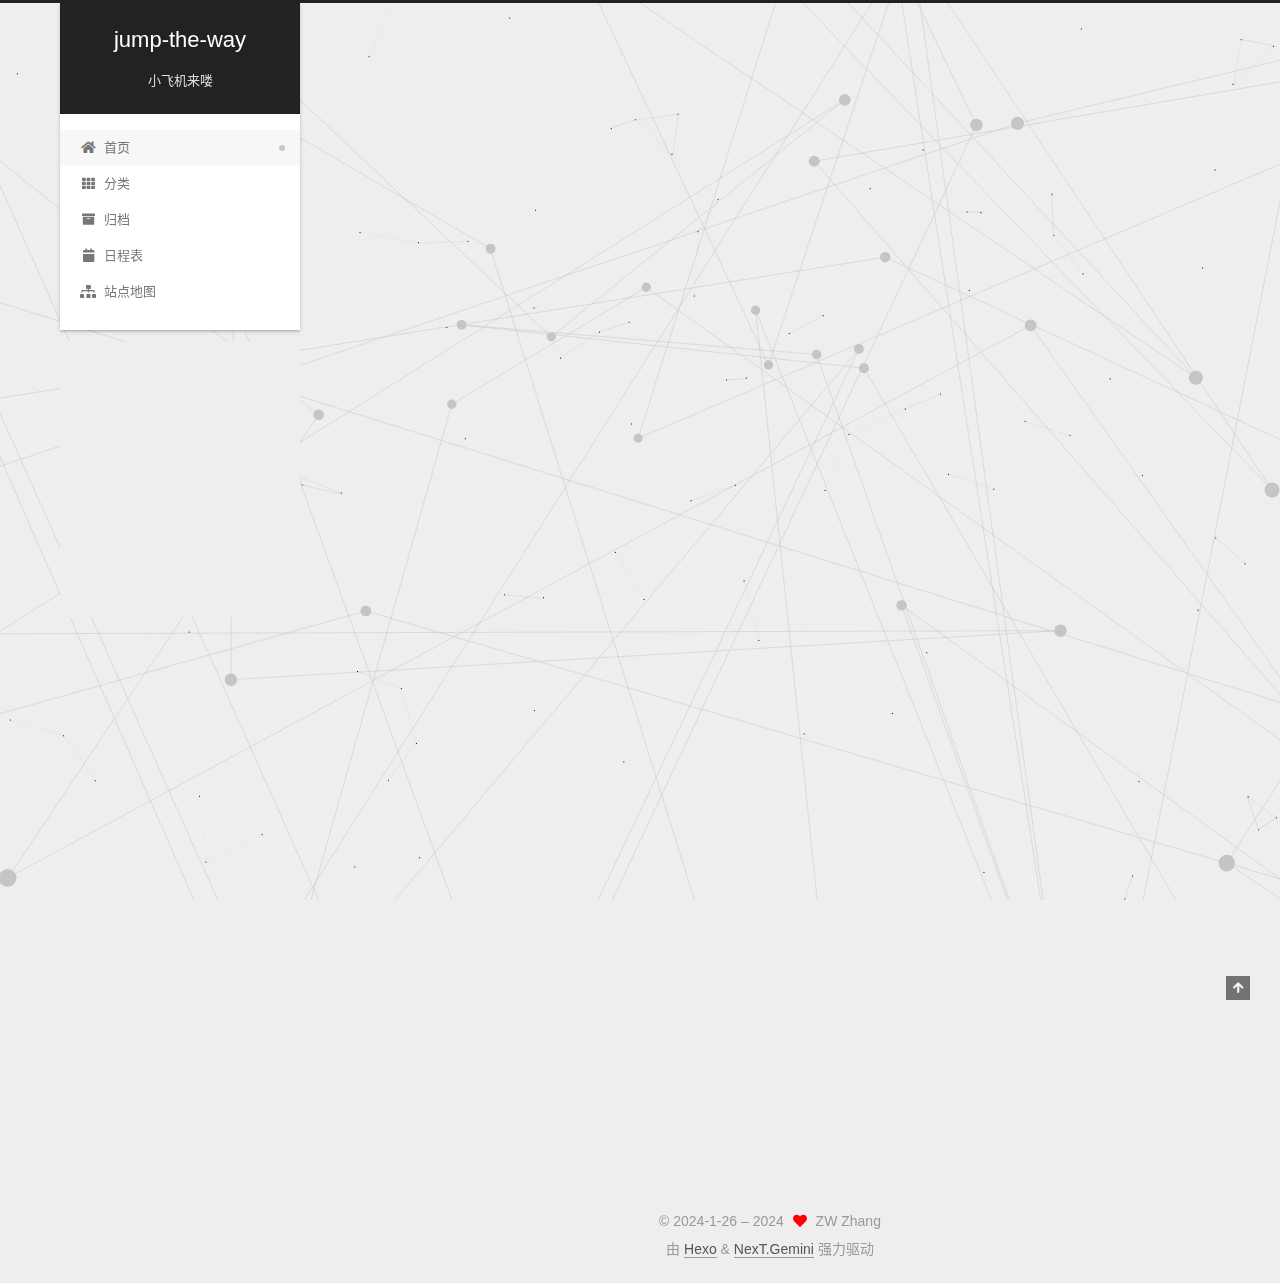
<file: index.html>
<!DOCTYPE html>
<html lang="zh-CN">
<head>
  <meta charset="UTF-8">
<meta name="viewport" content="width=device-width, initial-scale=1, maximum-scale=2">
<meta name="theme-color" content="#222">
<meta name="generator" content="Hexo 7.1.1">
  <link rel="apple-touch-icon" sizes="180x180" href="/images/apple-touch-icon-next.png">
  <link rel="icon" type="image/png" sizes="32x32" href="/images/paperplane-32x32.png">
  <link rel="icon" type="image/png" sizes="16x16" href="/images/paperplane-16x16.png">
  <link rel="mask-icon" href="/images/logo.svg" color="#222">

<link rel="stylesheet" href="/css/main.css">


<link rel="stylesheet" href="/lib/font-awesome/css/all.min.css">
  <link rel="stylesheet" href="/lib/pace/pace-theme-flash.min.css">
  <script src="/lib/pace/pace.min.js"></script>

<script id="hexo-configurations">
    var NexT = window.NexT || {};
    var CONFIG = {"hostname":"example.com","root":"/","scheme":"Gemini","version":"7.8.0","exturl":false,"sidebar":{"position":"left","display":"post","padding":18,"offset":12,"onmobile":false},"copycode":{"enable":false,"show_result":false,"style":null},"back2top":{"enable":true,"sidebar":false,"scrollpercent":false},"bookmark":{"enable":false,"color":"#222","save":"auto"},"fancybox":false,"mediumzoom":false,"lazyload":false,"pangu":false,"comments":{"style":"tabs","active":null,"storage":true,"lazyload":false,"nav":null},"algolia":{"hits":{"per_page":10},"labels":{"input_placeholder":"Search for Posts","hits_empty":"We didn't find any results for the search: ${query}","hits_stats":"${hits} results found in ${time} ms"}},"localsearch":{"enable":false,"trigger":"auto","top_n_per_article":1,"unescape":false,"preload":false},"motion":{"enable":true,"async":false,"transition":{"post_block":"fadeIn","post_header":"slideDownIn","post_body":"slideDownIn","coll_header":"slideLeftIn","sidebar":"slideUpIn"}}};
  </script>

  <meta name="description" content="萌新的自娱自乐">
<meta property="og:type" content="website">
<meta property="og:title" content="jump-the-way">
<meta property="og:url" content="http://example.com/index.html">
<meta property="og:site_name" content="jump-the-way">
<meta property="og:description" content="萌新的自娱自乐">
<meta property="og:locale" content="zh_CN">
<meta property="article:author" content="ZW Zhang">
<meta name="twitter:card" content="summary">

<link rel="canonical" href="http://example.com/">


<script id="page-configurations">
  // https://hexo.io/docs/variables.html
  CONFIG.page = {
    sidebar: "",
    isHome : true,
    isPost : false,
    lang   : 'zh-CN'
  };
</script>

  <title>jump-the-way</title>
  






  <noscript>
  <style>
  .use-motion .brand,
  .use-motion .menu-item,
  .sidebar-inner,
  .use-motion .post-block,
  .use-motion .pagination,
  .use-motion .comments,
  .use-motion .post-header,
  .use-motion .post-body,
  .use-motion .collection-header { opacity: initial; }

  .use-motion .site-title,
  .use-motion .site-subtitle {
    opacity: initial;
    top: initial;
  }

  .use-motion .logo-line-before i { left: initial; }
  .use-motion .logo-line-after i { right: initial; }
  </style>
</noscript>

<link rel="alternate" href="/rss2.xml" title="jump-the-way" type="application/rss+xml">
</head>

<body itemscope itemtype="http://schema.org/WebPage">
  <div class="container use-motion">
    <div class="headband"></div>

    <header class="header" itemscope itemtype="http://schema.org/WPHeader">
      <div class="header-inner"><div class="site-brand-container">
  <div class="site-nav-toggle">
    <div class="toggle" aria-label="切换导航栏">
      <span class="toggle-line toggle-line-first"></span>
      <span class="toggle-line toggle-line-middle"></span>
      <span class="toggle-line toggle-line-last"></span>
    </div>
  </div>

  <div class="site-meta">

    <a href="/" class="brand" rel="start">
      <span class="logo-line-before"><i></i></span>
      <h1 class="site-title">jump-the-way</h1>
      <span class="logo-line-after"><i></i></span>
    </a>
      <p class="site-subtitle" itemprop="description">小飞机来喽</p>
  </div>

  <div class="site-nav-right">
    <div class="toggle popup-trigger">
    </div>
  </div>
</div>




<nav class="site-nav">
  <ul id="menu" class="main-menu menu">
        <li class="menu-item menu-item-home">

    <a href="/" rel="section"><i class="fa fa-home fa-fw"></i>首页</a>

  </li>
        <li class="menu-item menu-item-categories">

    <a href="/categories/" rel="section"><i class="fa fa-th fa-fw"></i>分类</a>

  </li>
        <li class="menu-item menu-item-archives">

    <a href="/archives/" rel="section"><i class="fa fa-archive fa-fw"></i>归档</a>

  </li>
        <li class="menu-item menu-item-schedule">

    <a href="/schedule/" rel="section"><i class="fa fa-calendar fa-fw"></i>日程表</a>

  </li>
        <li class="menu-item menu-item-sitemap">

    <a href="/sitemap.xml" rel="section"><i class="fa fa-sitemap fa-fw"></i>站点地图</a>

  </li>
  </ul>
</nav>




</div>
    </header>

    
  <div class="back-to-top">
    <i class="fa fa-arrow-up"></i>
    <span>0%</span>
  </div>


    <main class="main">
      <div class="main-inner">
        <div class="content-wrap">
          

          <div class="content index posts-expand">
            
      
  
  
  <article itemscope itemtype="http://schema.org/Article" class="post-block" lang="zh-CN">
    <link itemprop="mainEntityOfPage" href="http://example.com/2024/01/25/hello-world/">

    <span hidden itemprop="author" itemscope itemtype="http://schema.org/Person">
      <meta itemprop="image" content="/images/rickandmorty2.gif">
      <meta itemprop="name" content="ZW Zhang">
      <meta itemprop="description" content="萌新的自娱自乐">
    </span>

    <span hidden itemprop="publisher" itemscope itemtype="http://schema.org/Organization">
      <meta itemprop="name" content="jump-the-way">
    </span>
      <header class="post-header">
        <h2 class="post-title" itemprop="name headline">
          
            <a href="/2024/01/25/hello-world/" class="post-title-link" itemprop="url">Hello World</a>
        </h2>

        <div class="post-meta">
            <span class="post-meta-item">
              <span class="post-meta-item-icon">
                <i class="far fa-calendar"></i>
              </span>
              <span class="post-meta-item-text">发表于</span>

              <time title="创建时间：2024-01-25 23:52:26" itemprop="dateCreated datePublished" datetime="2024-01-25T23:52:26+08:00">2024-01-25</time>
            </span>

          

        </div>
      </header>

    
    
    
    <div class="post-body" itemprop="articleBody">

      
          <p>Welcome to <a target="_blank" rel="noopener" href="https://hexo.io/">Hexo</a>! This is your very first post. Check <a target="_blank" rel="noopener" href="https://hexo.io/docs/">documentation</a> for more info. If you get any problems when using Hexo, you can find the answer in <a target="_blank" rel="noopener" href="https://hexo.io/docs/troubleshooting.html">troubleshooting</a> or you can ask me on <a target="_blank" rel="noopener" href="https://github.com/hexojs/hexo/issues">GitHub</a>.</p>
<h2 id="Quick-Start"><a href="#Quick-Start" class="headerlink" title="Quick Start"></a>Quick Start</h2><h3 id="Create-a-new-post"><a href="#Create-a-new-post" class="headerlink" title="Create a new post"></a>Create a new post</h3><figure class="highlight bash"><table><tr><td class="gutter"><pre><span class="line">1</span><br></pre></td><td class="code"><pre><span class="line">$ hexo new <span class="string">&quot;My New Post&quot;</span></span><br></pre></td></tr></table></figure>

<p>More info: <a target="_blank" rel="noopener" href="https://hexo.io/docs/writing.html">Writing</a></p>
<h3 id="Run-server"><a href="#Run-server" class="headerlink" title="Run server"></a>Run server</h3><figure class="highlight bash"><table><tr><td class="gutter"><pre><span class="line">1</span><br></pre></td><td class="code"><pre><span class="line">$ hexo server</span><br></pre></td></tr></table></figure>

<p>More info: <a target="_blank" rel="noopener" href="https://hexo.io/docs/server.html">Server</a></p>
<h3 id="Generate-static-files"><a href="#Generate-static-files" class="headerlink" title="Generate static files"></a>Generate static files</h3><figure class="highlight bash"><table><tr><td class="gutter"><pre><span class="line">1</span><br></pre></td><td class="code"><pre><span class="line">$ hexo generate</span><br></pre></td></tr></table></figure>

<p>More info: <a target="_blank" rel="noopener" href="https://hexo.io/docs/generating.html">Generating</a></p>
<h3 id="Deploy-to-remote-sites"><a href="#Deploy-to-remote-sites" class="headerlink" title="Deploy to remote sites"></a>Deploy to remote sites</h3><figure class="highlight bash"><table><tr><td class="gutter"><pre><span class="line">1</span><br></pre></td><td class="code"><pre><span class="line">$ hexo deploy</span><br></pre></td></tr></table></figure>

<p>More info: <a target="_blank" rel="noopener" href="https://hexo.io/docs/one-command-deployment.html">Deployment</a></p>

      
    </div>

    
    
    
      <footer class="post-footer">
        <div class="post-eof"></div>
      </footer>
  </article>
  
  
  


  



          </div>
          

<script>
  window.addEventListener('tabs:register', () => {
    let { activeClass } = CONFIG.comments;
    if (CONFIG.comments.storage) {
      activeClass = localStorage.getItem('comments_active') || activeClass;
    }
    if (activeClass) {
      let activeTab = document.querySelector(`a[href="#comment-${activeClass}"]`);
      if (activeTab) {
        activeTab.click();
      }
    }
  });
  if (CONFIG.comments.storage) {
    window.addEventListener('tabs:click', event => {
      if (!event.target.matches('.tabs-comment .tab-content .tab-pane')) return;
      let commentClass = event.target.classList[1];
      localStorage.setItem('comments_active', commentClass);
    });
  }
</script>

        </div>
          
  
  <div class="toggle sidebar-toggle">
    <span class="toggle-line toggle-line-first"></span>
    <span class="toggle-line toggle-line-middle"></span>
    <span class="toggle-line toggle-line-last"></span>
  </div>

  <aside class="sidebar">
    <div class="sidebar-inner">

      <ul class="sidebar-nav motion-element">
        <li class="sidebar-nav-toc">
          文章目录
        </li>
        <li class="sidebar-nav-overview">
          站点概览
        </li>
      </ul>

      <!--noindex-->
      <div class="post-toc-wrap sidebar-panel">
      </div>
      <!--/noindex-->

      <div class="site-overview-wrap sidebar-panel">
        <div class="site-author motion-element" itemprop="author" itemscope itemtype="http://schema.org/Person">
    <img class="site-author-image" itemprop="image" alt="ZW Zhang"
      src="/images/rickandmorty2.gif">
  <p class="site-author-name" itemprop="name">ZW Zhang</p>
  <div class="site-description" itemprop="description">萌新的自娱自乐</div>
</div>
<div class="site-state-wrap motion-element">
  <nav class="site-state">
      <div class="site-state-item site-state-posts">
          <a href="/archives/">
        
          <span class="site-state-item-count">1</span>
          <span class="site-state-item-name">日志</span>
        </a>
      </div>
  </nav>
</div>



      </div>

    </div>
  </aside>
  <div id="sidebar-dimmer"></div>


      </div>
    </main>

    <footer class="footer">
      <div class="footer-inner">
        

        

<div class="copyright">
  
  &copy; 2024-1-26 – 
  <span itemprop="copyrightYear">2024</span>
  <span class="with-love">
    <i class="fa fa-heart"></i>
  </span>
  <span class="author" itemprop="copyrightHolder">ZW Zhang</span>
</div>
  <div class="powered-by">由 <a href="https://hexo.io/" class="theme-link" rel="noopener" target="_blank">Hexo</a> & <a href="https://theme-next.org/" class="theme-link" rel="noopener" target="_blank">NexT.Gemini</a> 强力驱动
  </div>

        








      </div>
    </footer>
  </div>

  
  
  <script color='197,197,197' opacity='1' zIndex='-1' count='99' src="/lib/canvas-nest/canvas-nest.min.js"></script>
  <script src="/lib/anime.min.js"></script>
  <script src="/lib/velocity/velocity.min.js"></script>
  <script src="/lib/velocity/velocity.ui.min.js"></script>

<script src="/js/utils.js"></script>

<script src="/js/motion.js"></script>


<script src="/js/schemes/pisces.js"></script>


<script src="/js/next-boot.js"></script>


  <script defer src="/lib/three/three.min.js"></script>
    <script defer src="/lib/three/canvas_lines.min.js"></script>


  















  

  

</body>
</html>
</file>
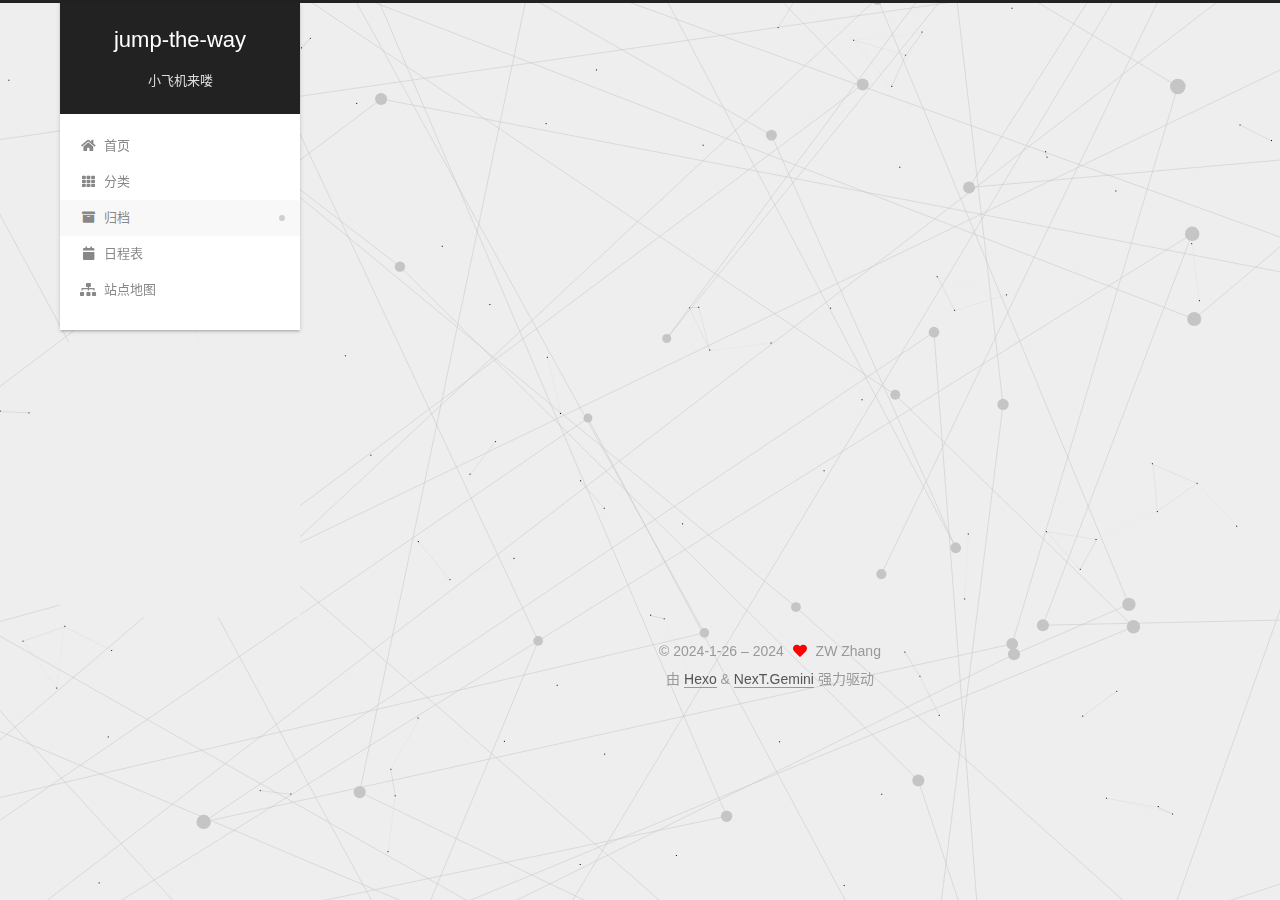
<file: archives/index.html>
<!DOCTYPE html>
<html lang="zh-CN">
<head>
  <meta charset="UTF-8">
<meta name="viewport" content="width=device-width, initial-scale=1, maximum-scale=2">
<meta name="theme-color" content="#222">
<meta name="generator" content="Hexo 7.1.1">
  <link rel="apple-touch-icon" sizes="180x180" href="/images/apple-touch-icon-next.png">
  <link rel="icon" type="image/png" sizes="32x32" href="/images/paperplane-32x32.png">
  <link rel="icon" type="image/png" sizes="16x16" href="/images/paperplane-16x16.png">
  <link rel="mask-icon" href="/images/logo.svg" color="#222">

<link rel="stylesheet" href="/css/main.css">


<link rel="stylesheet" href="/lib/font-awesome/css/all.min.css">
  <link rel="stylesheet" href="/lib/pace/pace-theme-flash.min.css">
  <script src="/lib/pace/pace.min.js"></script>

<script id="hexo-configurations">
    var NexT = window.NexT || {};
    var CONFIG = {"hostname":"example.com","root":"/","scheme":"Gemini","version":"7.8.0","exturl":false,"sidebar":{"position":"left","display":"post","padding":18,"offset":12,"onmobile":false},"copycode":{"enable":false,"show_result":false,"style":null},"back2top":{"enable":true,"sidebar":false,"scrollpercent":false},"bookmark":{"enable":false,"color":"#222","save":"auto"},"fancybox":false,"mediumzoom":false,"lazyload":false,"pangu":false,"comments":{"style":"tabs","active":null,"storage":true,"lazyload":false,"nav":null},"algolia":{"hits":{"per_page":10},"labels":{"input_placeholder":"Search for Posts","hits_empty":"We didn't find any results for the search: ${query}","hits_stats":"${hits} results found in ${time} ms"}},"localsearch":{"enable":false,"trigger":"auto","top_n_per_article":1,"unescape":false,"preload":false},"motion":{"enable":true,"async":false,"transition":{"post_block":"fadeIn","post_header":"slideDownIn","post_body":"slideDownIn","coll_header":"slideLeftIn","sidebar":"slideUpIn"}}};
  </script>

  <meta name="description" content="萌新的自娱自乐">
<meta property="og:type" content="website">
<meta property="og:title" content="jump-the-way">
<meta property="og:url" content="http://example.com/archives/index.html">
<meta property="og:site_name" content="jump-the-way">
<meta property="og:description" content="萌新的自娱自乐">
<meta property="og:locale" content="zh_CN">
<meta property="article:author" content="ZW Zhang">
<meta name="twitter:card" content="summary">

<link rel="canonical" href="http://example.com/archives/">


<script id="page-configurations">
  // https://hexo.io/docs/variables.html
  CONFIG.page = {
    sidebar: "",
    isHome : false,
    isPost : false,
    lang   : 'zh-CN'
  };
</script>

  <title>归档 | jump-the-way</title>
  






  <noscript>
  <style>
  .use-motion .brand,
  .use-motion .menu-item,
  .sidebar-inner,
  .use-motion .post-block,
  .use-motion .pagination,
  .use-motion .comments,
  .use-motion .post-header,
  .use-motion .post-body,
  .use-motion .collection-header { opacity: initial; }

  .use-motion .site-title,
  .use-motion .site-subtitle {
    opacity: initial;
    top: initial;
  }

  .use-motion .logo-line-before i { left: initial; }
  .use-motion .logo-line-after i { right: initial; }
  </style>
</noscript>

<link rel="alternate" href="/rss2.xml" title="jump-the-way" type="application/rss+xml">
</head>

<body itemscope itemtype="http://schema.org/WebPage">
  <div class="container use-motion">
    <div class="headband"></div>

    <header class="header" itemscope itemtype="http://schema.org/WPHeader">
      <div class="header-inner"><div class="site-brand-container">
  <div class="site-nav-toggle">
    <div class="toggle" aria-label="切换导航栏">
      <span class="toggle-line toggle-line-first"></span>
      <span class="toggle-line toggle-line-middle"></span>
      <span class="toggle-line toggle-line-last"></span>
    </div>
  </div>

  <div class="site-meta">

    <a href="/" class="brand" rel="start">
      <span class="logo-line-before"><i></i></span>
      <h1 class="site-title">jump-the-way</h1>
      <span class="logo-line-after"><i></i></span>
    </a>
      <p class="site-subtitle" itemprop="description">小飞机来喽</p>
  </div>

  <div class="site-nav-right">
    <div class="toggle popup-trigger">
    </div>
  </div>
</div>




<nav class="site-nav">
  <ul id="menu" class="main-menu menu">
        <li class="menu-item menu-item-home">

    <a href="/" rel="section"><i class="fa fa-home fa-fw"></i>首页</a>

  </li>
        <li class="menu-item menu-item-categories">

    <a href="/categories/" rel="section"><i class="fa fa-th fa-fw"></i>分类</a>

  </li>
        <li class="menu-item menu-item-archives">

    <a href="/archives/" rel="section"><i class="fa fa-archive fa-fw"></i>归档</a>

  </li>
        <li class="menu-item menu-item-schedule">

    <a href="/schedule/" rel="section"><i class="fa fa-calendar fa-fw"></i>日程表</a>

  </li>
        <li class="menu-item menu-item-sitemap">

    <a href="/sitemap.xml" rel="section"><i class="fa fa-sitemap fa-fw"></i>站点地图</a>

  </li>
  </ul>
</nav>




</div>
    </header>

    
  <div class="back-to-top">
    <i class="fa fa-arrow-up"></i>
    <span>0%</span>
  </div>


    <main class="main">
      <div class="main-inner">
        <div class="content-wrap">
          

          <div class="content archive">
            

  
  
  
  <div class="post-block">
    <div class="posts-collapse">
      <div class="collection-title">
        <span class="collection-header">嗯..! 目前共计 1 篇日志。 继续努力。</span>
      </div>

      
    <div class="collection-year">
      <span class="collection-header">2024</span>
    </div>

  <article itemscope itemtype="http://schema.org/Article">
    <header class="post-header">

      <div class="post-meta">
        <time itemprop="dateCreated"
              datetime="2024-01-25T23:52:26+08:00"
              content="2024-01-25">
          01-25
        </time>
      </div>

      <div class="post-title">
          <a class="post-title-link" href="/2024/01/25/hello-world/" itemprop="url">
            <span itemprop="name">Hello World</span>
          </a>
      </div>

    </header>
  </article>


    </div>
  </div>
  
  
  

  



          </div>
          

<script>
  window.addEventListener('tabs:register', () => {
    let { activeClass } = CONFIG.comments;
    if (CONFIG.comments.storage) {
      activeClass = localStorage.getItem('comments_active') || activeClass;
    }
    if (activeClass) {
      let activeTab = document.querySelector(`a[href="#comment-${activeClass}"]`);
      if (activeTab) {
        activeTab.click();
      }
    }
  });
  if (CONFIG.comments.storage) {
    window.addEventListener('tabs:click', event => {
      if (!event.target.matches('.tabs-comment .tab-content .tab-pane')) return;
      let commentClass = event.target.classList[1];
      localStorage.setItem('comments_active', commentClass);
    });
  }
</script>

        </div>
          
  
  <div class="toggle sidebar-toggle">
    <span class="toggle-line toggle-line-first"></span>
    <span class="toggle-line toggle-line-middle"></span>
    <span class="toggle-line toggle-line-last"></span>
  </div>

  <aside class="sidebar">
    <div class="sidebar-inner">

      <ul class="sidebar-nav motion-element">
        <li class="sidebar-nav-toc">
          文章目录
        </li>
        <li class="sidebar-nav-overview">
          站点概览
        </li>
      </ul>

      <!--noindex-->
      <div class="post-toc-wrap sidebar-panel">
      </div>
      <!--/noindex-->

      <div class="site-overview-wrap sidebar-panel">
        <div class="site-author motion-element" itemprop="author" itemscope itemtype="http://schema.org/Person">
    <img class="site-author-image" itemprop="image" alt="ZW Zhang"
      src="/images/rickandmorty2.gif">
  <p class="site-author-name" itemprop="name">ZW Zhang</p>
  <div class="site-description" itemprop="description">萌新的自娱自乐</div>
</div>
<div class="site-state-wrap motion-element">
  <nav class="site-state">
      <div class="site-state-item site-state-posts">
          <a href="/archives/">
        
          <span class="site-state-item-count">1</span>
          <span class="site-state-item-name">日志</span>
        </a>
      </div>
  </nav>
</div>



      </div>

    </div>
  </aside>
  <div id="sidebar-dimmer"></div>


      </div>
    </main>

    <footer class="footer">
      <div class="footer-inner">
        

        

<div class="copyright">
  
  &copy; 2024-1-26 – 
  <span itemprop="copyrightYear">2024</span>
  <span class="with-love">
    <i class="fa fa-heart"></i>
  </span>
  <span class="author" itemprop="copyrightHolder">ZW Zhang</span>
</div>
  <div class="powered-by">由 <a href="https://hexo.io/" class="theme-link" rel="noopener" target="_blank">Hexo</a> & <a href="https://theme-next.org/" class="theme-link" rel="noopener" target="_blank">NexT.Gemini</a> 强力驱动
  </div>

        








      </div>
    </footer>
  </div>

  
  
  <script color='197,197,197' opacity='1' zIndex='-1' count='99' src="/lib/canvas-nest/canvas-nest.min.js"></script>
  <script src="/lib/anime.min.js"></script>
  <script src="/lib/velocity/velocity.min.js"></script>
  <script src="/lib/velocity/velocity.ui.min.js"></script>

<script src="/js/utils.js"></script>

<script src="/js/motion.js"></script>


<script src="/js/schemes/pisces.js"></script>


<script src="/js/next-boot.js"></script>


  <script defer src="/lib/three/three.min.js"></script>
    <script defer src="/lib/three/canvas_lines.min.js"></script>


  















  

  

</body>
</html>
</file>
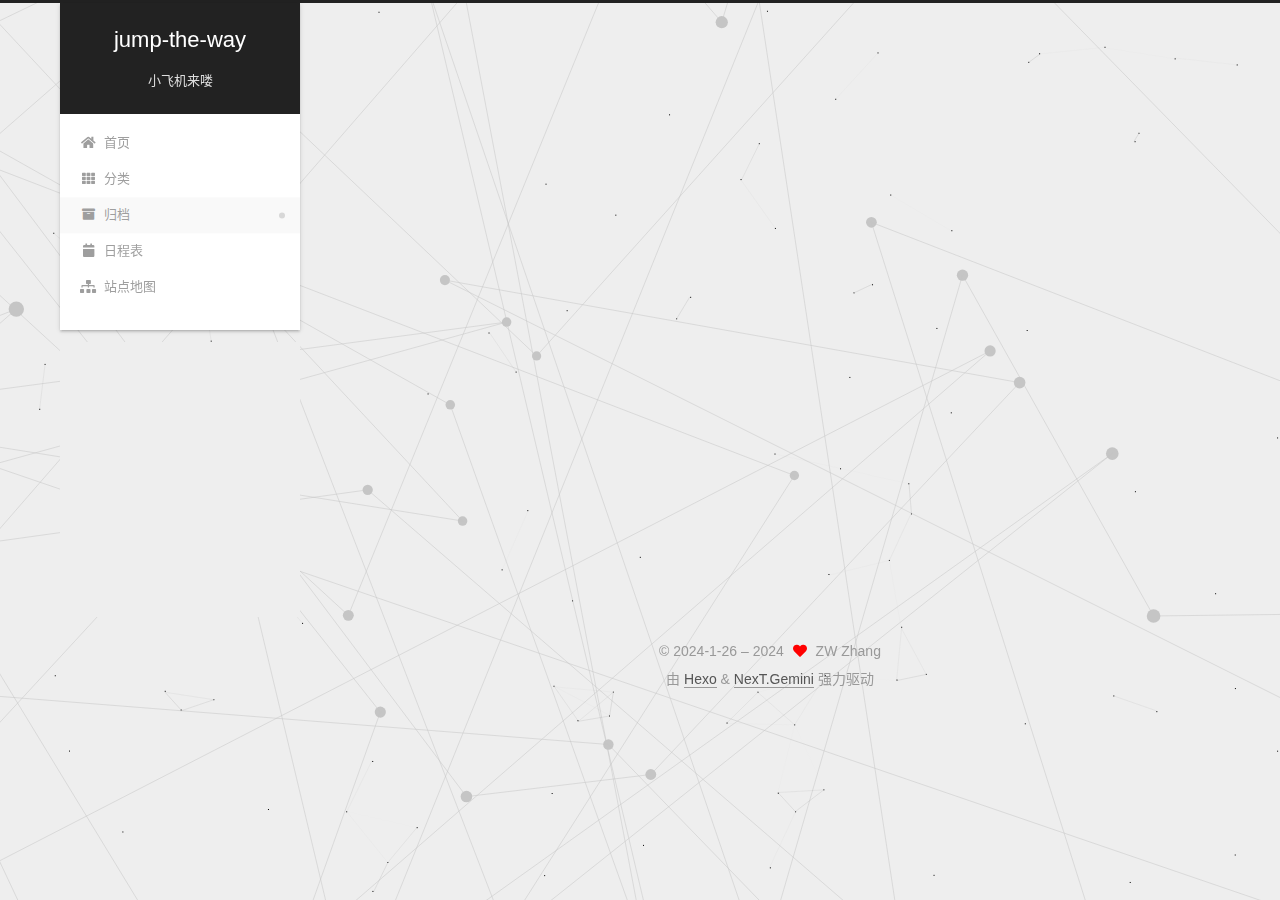
<file: archives/2024/index.html>
<!DOCTYPE html>
<html lang="zh-CN">
<head>
  <meta charset="UTF-8">
<meta name="viewport" content="width=device-width, initial-scale=1, maximum-scale=2">
<meta name="theme-color" content="#222">
<meta name="generator" content="Hexo 7.1.1">
  <link rel="apple-touch-icon" sizes="180x180" href="/images/apple-touch-icon-next.png">
  <link rel="icon" type="image/png" sizes="32x32" href="/images/paperplane-32x32.png">
  <link rel="icon" type="image/png" sizes="16x16" href="/images/paperplane-16x16.png">
  <link rel="mask-icon" href="/images/logo.svg" color="#222">

<link rel="stylesheet" href="/css/main.css">


<link rel="stylesheet" href="/lib/font-awesome/css/all.min.css">
  <link rel="stylesheet" href="/lib/pace/pace-theme-flash.min.css">
  <script src="/lib/pace/pace.min.js"></script>

<script id="hexo-configurations">
    var NexT = window.NexT || {};
    var CONFIG = {"hostname":"example.com","root":"/","scheme":"Gemini","version":"7.8.0","exturl":false,"sidebar":{"position":"left","display":"post","padding":18,"offset":12,"onmobile":false},"copycode":{"enable":false,"show_result":false,"style":null},"back2top":{"enable":true,"sidebar":false,"scrollpercent":false},"bookmark":{"enable":false,"color":"#222","save":"auto"},"fancybox":false,"mediumzoom":false,"lazyload":false,"pangu":false,"comments":{"style":"tabs","active":null,"storage":true,"lazyload":false,"nav":null},"algolia":{"hits":{"per_page":10},"labels":{"input_placeholder":"Search for Posts","hits_empty":"We didn't find any results for the search: ${query}","hits_stats":"${hits} results found in ${time} ms"}},"localsearch":{"enable":false,"trigger":"auto","top_n_per_article":1,"unescape":false,"preload":false},"motion":{"enable":true,"async":false,"transition":{"post_block":"fadeIn","post_header":"slideDownIn","post_body":"slideDownIn","coll_header":"slideLeftIn","sidebar":"slideUpIn"}}};
  </script>

  <meta name="description" content="萌新的自娱自乐">
<meta property="og:type" content="website">
<meta property="og:title" content="jump-the-way">
<meta property="og:url" content="http://example.com/archives/2024/index.html">
<meta property="og:site_name" content="jump-the-way">
<meta property="og:description" content="萌新的自娱自乐">
<meta property="og:locale" content="zh_CN">
<meta property="article:author" content="ZW Zhang">
<meta name="twitter:card" content="summary">

<link rel="canonical" href="http://example.com/archives/2024/">


<script id="page-configurations">
  // https://hexo.io/docs/variables.html
  CONFIG.page = {
    sidebar: "",
    isHome : false,
    isPost : false,
    lang   : 'zh-CN'
  };
</script>

  <title>归档 | jump-the-way</title>
  






  <noscript>
  <style>
  .use-motion .brand,
  .use-motion .menu-item,
  .sidebar-inner,
  .use-motion .post-block,
  .use-motion .pagination,
  .use-motion .comments,
  .use-motion .post-header,
  .use-motion .post-body,
  .use-motion .collection-header { opacity: initial; }

  .use-motion .site-title,
  .use-motion .site-subtitle {
    opacity: initial;
    top: initial;
  }

  .use-motion .logo-line-before i { left: initial; }
  .use-motion .logo-line-after i { right: initial; }
  </style>
</noscript>

<link rel="alternate" href="/rss2.xml" title="jump-the-way" type="application/rss+xml">
</head>

<body itemscope itemtype="http://schema.org/WebPage">
  <div class="container use-motion">
    <div class="headband"></div>

    <header class="header" itemscope itemtype="http://schema.org/WPHeader">
      <div class="header-inner"><div class="site-brand-container">
  <div class="site-nav-toggle">
    <div class="toggle" aria-label="切换导航栏">
      <span class="toggle-line toggle-line-first"></span>
      <span class="toggle-line toggle-line-middle"></span>
      <span class="toggle-line toggle-line-last"></span>
    </div>
  </div>

  <div class="site-meta">

    <a href="/" class="brand" rel="start">
      <span class="logo-line-before"><i></i></span>
      <h1 class="site-title">jump-the-way</h1>
      <span class="logo-line-after"><i></i></span>
    </a>
      <p class="site-subtitle" itemprop="description">小飞机来喽</p>
  </div>

  <div class="site-nav-right">
    <div class="toggle popup-trigger">
    </div>
  </div>
</div>




<nav class="site-nav">
  <ul id="menu" class="main-menu menu">
        <li class="menu-item menu-item-home">

    <a href="/" rel="section"><i class="fa fa-home fa-fw"></i>首页</a>

  </li>
        <li class="menu-item menu-item-categories">

    <a href="/categories/" rel="section"><i class="fa fa-th fa-fw"></i>分类</a>

  </li>
        <li class="menu-item menu-item-archives">

    <a href="/archives/" rel="section"><i class="fa fa-archive fa-fw"></i>归档</a>

  </li>
        <li class="menu-item menu-item-schedule">

    <a href="/schedule/" rel="section"><i class="fa fa-calendar fa-fw"></i>日程表</a>

  </li>
        <li class="menu-item menu-item-sitemap">

    <a href="/sitemap.xml" rel="section"><i class="fa fa-sitemap fa-fw"></i>站点地图</a>

  </li>
  </ul>
</nav>




</div>
    </header>

    
  <div class="back-to-top">
    <i class="fa fa-arrow-up"></i>
    <span>0%</span>
  </div>


    <main class="main">
      <div class="main-inner">
        <div class="content-wrap">
          

          <div class="content archive">
            

  
  
  
  <div class="post-block">
    <div class="posts-collapse">
      <div class="collection-title">
        <span class="collection-header">嗯..! 目前共计 1 篇日志。 继续努力。</span>
      </div>

      
    <div class="collection-year">
      <span class="collection-header">2024</span>
    </div>

  <article itemscope itemtype="http://schema.org/Article">
    <header class="post-header">

      <div class="post-meta">
        <time itemprop="dateCreated"
              datetime="2024-01-25T23:52:26+08:00"
              content="2024-01-25">
          01-25
        </time>
      </div>

      <div class="post-title">
          <a class="post-title-link" href="/2024/01/25/hello-world/" itemprop="url">
            <span itemprop="name">Hello World</span>
          </a>
      </div>

    </header>
  </article>


    </div>
  </div>
  
  
  

  



          </div>
          

<script>
  window.addEventListener('tabs:register', () => {
    let { activeClass } = CONFIG.comments;
    if (CONFIG.comments.storage) {
      activeClass = localStorage.getItem('comments_active') || activeClass;
    }
    if (activeClass) {
      let activeTab = document.querySelector(`a[href="#comment-${activeClass}"]`);
      if (activeTab) {
        activeTab.click();
      }
    }
  });
  if (CONFIG.comments.storage) {
    window.addEventListener('tabs:click', event => {
      if (!event.target.matches('.tabs-comment .tab-content .tab-pane')) return;
      let commentClass = event.target.classList[1];
      localStorage.setItem('comments_active', commentClass);
    });
  }
</script>

        </div>
          
  
  <div class="toggle sidebar-toggle">
    <span class="toggle-line toggle-line-first"></span>
    <span class="toggle-line toggle-line-middle"></span>
    <span class="toggle-line toggle-line-last"></span>
  </div>

  <aside class="sidebar">
    <div class="sidebar-inner">

      <ul class="sidebar-nav motion-element">
        <li class="sidebar-nav-toc">
          文章目录
        </li>
        <li class="sidebar-nav-overview">
          站点概览
        </li>
      </ul>

      <!--noindex-->
      <div class="post-toc-wrap sidebar-panel">
      </div>
      <!--/noindex-->

      <div class="site-overview-wrap sidebar-panel">
        <div class="site-author motion-element" itemprop="author" itemscope itemtype="http://schema.org/Person">
    <img class="site-author-image" itemprop="image" alt="ZW Zhang"
      src="/images/rickandmorty2.gif">
  <p class="site-author-name" itemprop="name">ZW Zhang</p>
  <div class="site-description" itemprop="description">萌新的自娱自乐</div>
</div>
<div class="site-state-wrap motion-element">
  <nav class="site-state">
      <div class="site-state-item site-state-posts">
          <a href="/archives/">
        
          <span class="site-state-item-count">1</span>
          <span class="site-state-item-name">日志</span>
        </a>
      </div>
  </nav>
</div>



      </div>

    </div>
  </aside>
  <div id="sidebar-dimmer"></div>


      </div>
    </main>

    <footer class="footer">
      <div class="footer-inner">
        

        

<div class="copyright">
  
  &copy; 2024-1-26 – 
  <span itemprop="copyrightYear">2024</span>
  <span class="with-love">
    <i class="fa fa-heart"></i>
  </span>
  <span class="author" itemprop="copyrightHolder">ZW Zhang</span>
</div>
  <div class="powered-by">由 <a href="https://hexo.io/" class="theme-link" rel="noopener" target="_blank">Hexo</a> & <a href="https://theme-next.org/" class="theme-link" rel="noopener" target="_blank">NexT.Gemini</a> 强力驱动
  </div>

        








      </div>
    </footer>
  </div>

  
  
  <script color='197,197,197' opacity='1' zIndex='-1' count='99' src="/lib/canvas-nest/canvas-nest.min.js"></script>
  <script src="/lib/anime.min.js"></script>
  <script src="/lib/velocity/velocity.min.js"></script>
  <script src="/lib/velocity/velocity.ui.min.js"></script>

<script src="/js/utils.js"></script>

<script src="/js/motion.js"></script>


<script src="/js/schemes/pisces.js"></script>


<script src="/js/next-boot.js"></script>


  <script defer src="/lib/three/three.min.js"></script>
    <script defer src="/lib/three/canvas_lines.min.js"></script>


  















  

  

</body>
</html>
</file>
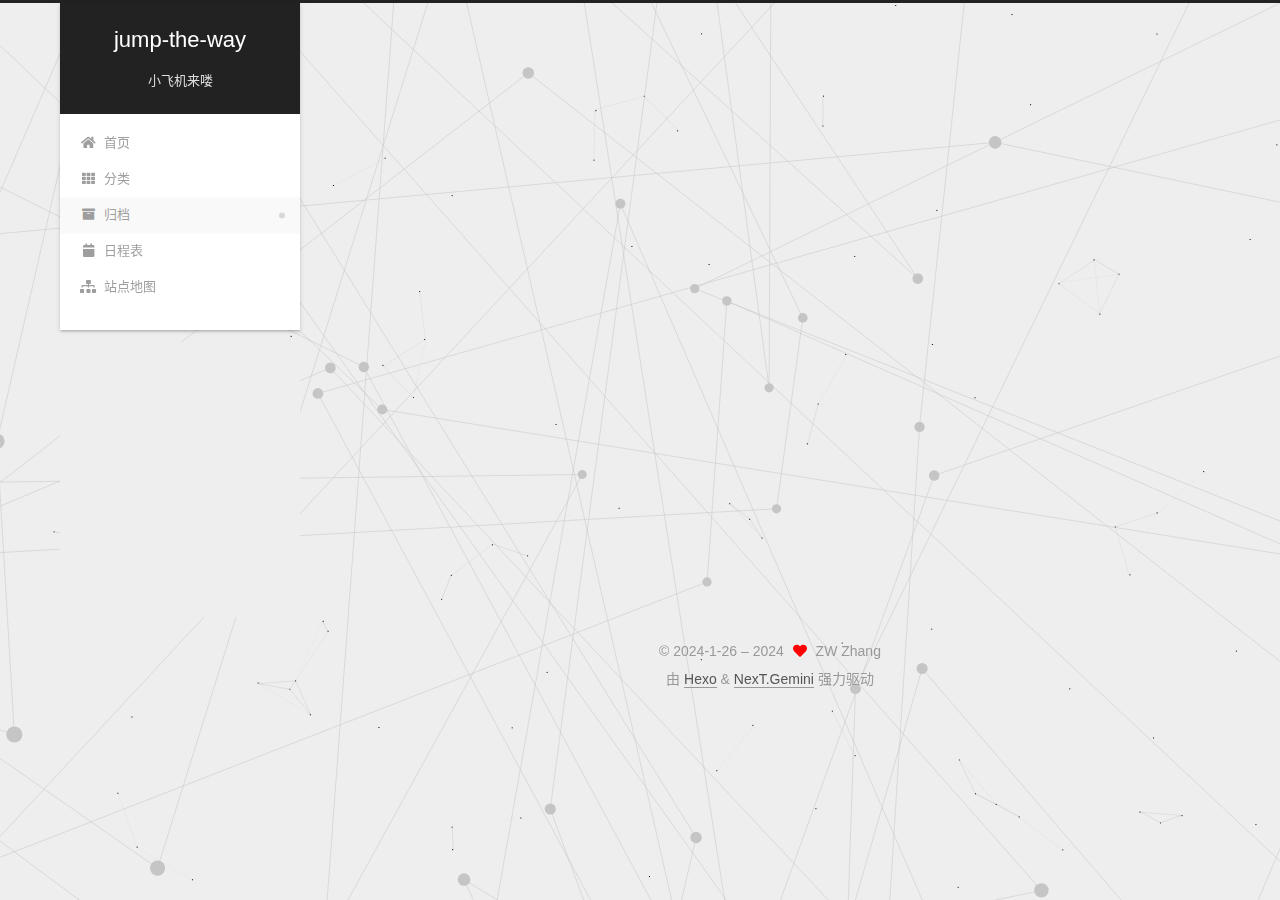
<file: archives/2024/01/index.html>
<!DOCTYPE html>
<html lang="zh-CN">
<head>
  <meta charset="UTF-8">
<meta name="viewport" content="width=device-width, initial-scale=1, maximum-scale=2">
<meta name="theme-color" content="#222">
<meta name="generator" content="Hexo 7.1.1">
  <link rel="apple-touch-icon" sizes="180x180" href="/images/apple-touch-icon-next.png">
  <link rel="icon" type="image/png" sizes="32x32" href="/images/paperplane-32x32.png">
  <link rel="icon" type="image/png" sizes="16x16" href="/images/paperplane-16x16.png">
  <link rel="mask-icon" href="/images/logo.svg" color="#222">

<link rel="stylesheet" href="/css/main.css">


<link rel="stylesheet" href="/lib/font-awesome/css/all.min.css">
  <link rel="stylesheet" href="/lib/pace/pace-theme-flash.min.css">
  <script src="/lib/pace/pace.min.js"></script>

<script id="hexo-configurations">
    var NexT = window.NexT || {};
    var CONFIG = {"hostname":"example.com","root":"/","scheme":"Gemini","version":"7.8.0","exturl":false,"sidebar":{"position":"left","display":"post","padding":18,"offset":12,"onmobile":false},"copycode":{"enable":false,"show_result":false,"style":null},"back2top":{"enable":true,"sidebar":false,"scrollpercent":false},"bookmark":{"enable":false,"color":"#222","save":"auto"},"fancybox":false,"mediumzoom":false,"lazyload":false,"pangu":false,"comments":{"style":"tabs","active":null,"storage":true,"lazyload":false,"nav":null},"algolia":{"hits":{"per_page":10},"labels":{"input_placeholder":"Search for Posts","hits_empty":"We didn't find any results for the search: ${query}","hits_stats":"${hits} results found in ${time} ms"}},"localsearch":{"enable":false,"trigger":"auto","top_n_per_article":1,"unescape":false,"preload":false},"motion":{"enable":true,"async":false,"transition":{"post_block":"fadeIn","post_header":"slideDownIn","post_body":"slideDownIn","coll_header":"slideLeftIn","sidebar":"slideUpIn"}}};
  </script>

  <meta name="description" content="萌新的自娱自乐">
<meta property="og:type" content="website">
<meta property="og:title" content="jump-the-way">
<meta property="og:url" content="http://example.com/archives/2024/01/index.html">
<meta property="og:site_name" content="jump-the-way">
<meta property="og:description" content="萌新的自娱自乐">
<meta property="og:locale" content="zh_CN">
<meta property="article:author" content="ZW Zhang">
<meta name="twitter:card" content="summary">

<link rel="canonical" href="http://example.com/archives/2024/01/">


<script id="page-configurations">
  // https://hexo.io/docs/variables.html
  CONFIG.page = {
    sidebar: "",
    isHome : false,
    isPost : false,
    lang   : 'zh-CN'
  };
</script>

  <title>归档 | jump-the-way</title>
  






  <noscript>
  <style>
  .use-motion .brand,
  .use-motion .menu-item,
  .sidebar-inner,
  .use-motion .post-block,
  .use-motion .pagination,
  .use-motion .comments,
  .use-motion .post-header,
  .use-motion .post-body,
  .use-motion .collection-header { opacity: initial; }

  .use-motion .site-title,
  .use-motion .site-subtitle {
    opacity: initial;
    top: initial;
  }

  .use-motion .logo-line-before i { left: initial; }
  .use-motion .logo-line-after i { right: initial; }
  </style>
</noscript>

<link rel="alternate" href="/rss2.xml" title="jump-the-way" type="application/rss+xml">
</head>

<body itemscope itemtype="http://schema.org/WebPage">
  <div class="container use-motion">
    <div class="headband"></div>

    <header class="header" itemscope itemtype="http://schema.org/WPHeader">
      <div class="header-inner"><div class="site-brand-container">
  <div class="site-nav-toggle">
    <div class="toggle" aria-label="切换导航栏">
      <span class="toggle-line toggle-line-first"></span>
      <span class="toggle-line toggle-line-middle"></span>
      <span class="toggle-line toggle-line-last"></span>
    </div>
  </div>

  <div class="site-meta">

    <a href="/" class="brand" rel="start">
      <span class="logo-line-before"><i></i></span>
      <h1 class="site-title">jump-the-way</h1>
      <span class="logo-line-after"><i></i></span>
    </a>
      <p class="site-subtitle" itemprop="description">小飞机来喽</p>
  </div>

  <div class="site-nav-right">
    <div class="toggle popup-trigger">
    </div>
  </div>
</div>




<nav class="site-nav">
  <ul id="menu" class="main-menu menu">
        <li class="menu-item menu-item-home">

    <a href="/" rel="section"><i class="fa fa-home fa-fw"></i>首页</a>

  </li>
        <li class="menu-item menu-item-categories">

    <a href="/categories/" rel="section"><i class="fa fa-th fa-fw"></i>分类</a>

  </li>
        <li class="menu-item menu-item-archives">

    <a href="/archives/" rel="section"><i class="fa fa-archive fa-fw"></i>归档</a>

  </li>
        <li class="menu-item menu-item-schedule">

    <a href="/schedule/" rel="section"><i class="fa fa-calendar fa-fw"></i>日程表</a>

  </li>
        <li class="menu-item menu-item-sitemap">

    <a href="/sitemap.xml" rel="section"><i class="fa fa-sitemap fa-fw"></i>站点地图</a>

  </li>
  </ul>
</nav>




</div>
    </header>

    
  <div class="back-to-top">
    <i class="fa fa-arrow-up"></i>
    <span>0%</span>
  </div>


    <main class="main">
      <div class="main-inner">
        <div class="content-wrap">
          

          <div class="content archive">
            

  
  
  
  <div class="post-block">
    <div class="posts-collapse">
      <div class="collection-title">
        <span class="collection-header">嗯..! 目前共计 1 篇日志。 继续努力。</span>
      </div>

      
    <div class="collection-year">
      <span class="collection-header">2024</span>
    </div>

  <article itemscope itemtype="http://schema.org/Article">
    <header class="post-header">

      <div class="post-meta">
        <time itemprop="dateCreated"
              datetime="2024-01-25T23:52:26+08:00"
              content="2024-01-25">
          01-25
        </time>
      </div>

      <div class="post-title">
          <a class="post-title-link" href="/2024/01/25/hello-world/" itemprop="url">
            <span itemprop="name">Hello World</span>
          </a>
      </div>

    </header>
  </article>


    </div>
  </div>
  
  
  

  



          </div>
          

<script>
  window.addEventListener('tabs:register', () => {
    let { activeClass } = CONFIG.comments;
    if (CONFIG.comments.storage) {
      activeClass = localStorage.getItem('comments_active') || activeClass;
    }
    if (activeClass) {
      let activeTab = document.querySelector(`a[href="#comment-${activeClass}"]`);
      if (activeTab) {
        activeTab.click();
      }
    }
  });
  if (CONFIG.comments.storage) {
    window.addEventListener('tabs:click', event => {
      if (!event.target.matches('.tabs-comment .tab-content .tab-pane')) return;
      let commentClass = event.target.classList[1];
      localStorage.setItem('comments_active', commentClass);
    });
  }
</script>

        </div>
          
  
  <div class="toggle sidebar-toggle">
    <span class="toggle-line toggle-line-first"></span>
    <span class="toggle-line toggle-line-middle"></span>
    <span class="toggle-line toggle-line-last"></span>
  </div>

  <aside class="sidebar">
    <div class="sidebar-inner">

      <ul class="sidebar-nav motion-element">
        <li class="sidebar-nav-toc">
          文章目录
        </li>
        <li class="sidebar-nav-overview">
          站点概览
        </li>
      </ul>

      <!--noindex-->
      <div class="post-toc-wrap sidebar-panel">
      </div>
      <!--/noindex-->

      <div class="site-overview-wrap sidebar-panel">
        <div class="site-author motion-element" itemprop="author" itemscope itemtype="http://schema.org/Person">
    <img class="site-author-image" itemprop="image" alt="ZW Zhang"
      src="/images/rickandmorty2.gif">
  <p class="site-author-name" itemprop="name">ZW Zhang</p>
  <div class="site-description" itemprop="description">萌新的自娱自乐</div>
</div>
<div class="site-state-wrap motion-element">
  <nav class="site-state">
      <div class="site-state-item site-state-posts">
          <a href="/archives/">
        
          <span class="site-state-item-count">1</span>
          <span class="site-state-item-name">日志</span>
        </a>
      </div>
  </nav>
</div>



      </div>

    </div>
  </aside>
  <div id="sidebar-dimmer"></div>


      </div>
    </main>

    <footer class="footer">
      <div class="footer-inner">
        

        

<div class="copyright">
  
  &copy; 2024-1-26 – 
  <span itemprop="copyrightYear">2024</span>
  <span class="with-love">
    <i class="fa fa-heart"></i>
  </span>
  <span class="author" itemprop="copyrightHolder">ZW Zhang</span>
</div>
  <div class="powered-by">由 <a href="https://hexo.io/" class="theme-link" rel="noopener" target="_blank">Hexo</a> & <a href="https://theme-next.org/" class="theme-link" rel="noopener" target="_blank">NexT.Gemini</a> 强力驱动
  </div>

        








      </div>
    </footer>
  </div>

  
  
  <script color='197,197,197' opacity='1' zIndex='-1' count='99' src="/lib/canvas-nest/canvas-nest.min.js"></script>
  <script src="/lib/anime.min.js"></script>
  <script src="/lib/velocity/velocity.min.js"></script>
  <script src="/lib/velocity/velocity.ui.min.js"></script>

<script src="/js/utils.js"></script>

<script src="/js/motion.js"></script>


<script src="/js/schemes/pisces.js"></script>


<script src="/js/next-boot.js"></script>


  <script defer src="/lib/three/three.min.js"></script>
    <script defer src="/lib/three/canvas_lines.min.js"></script>


  















  

  

</body>
</html>
</file>
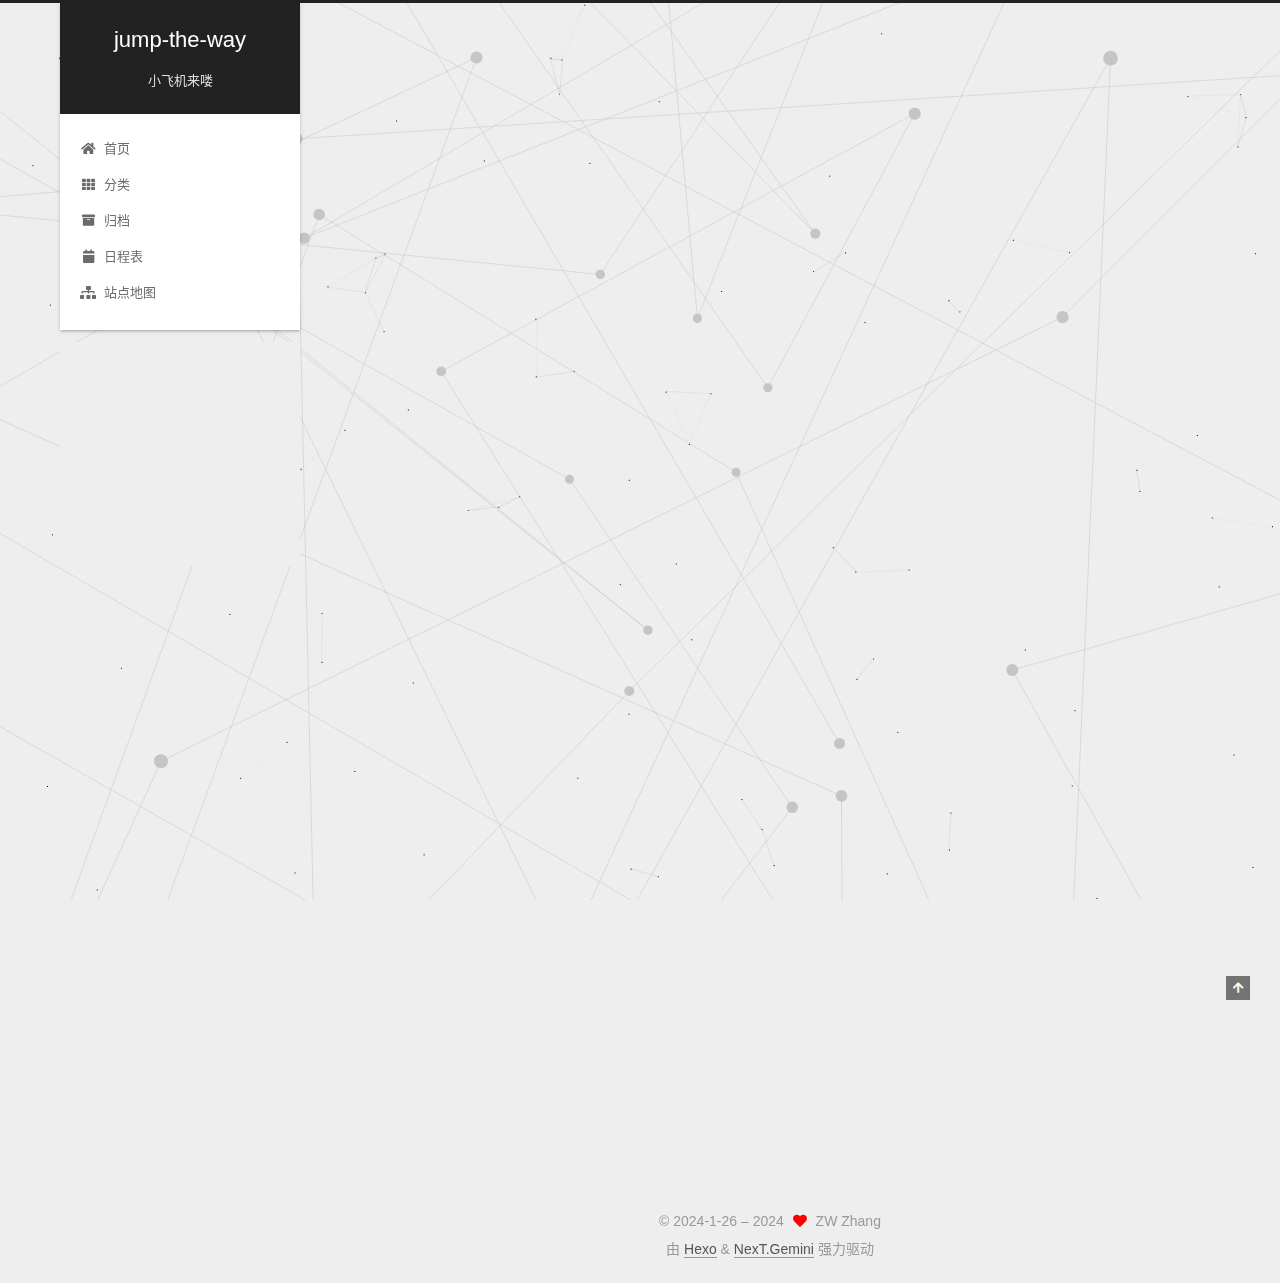
<file: 2024/01/25/hello-world/index.html>
<!DOCTYPE html>
<html lang="zh-CN">
<head>
  <meta charset="UTF-8">
<meta name="viewport" content="width=device-width, initial-scale=1, maximum-scale=2">
<meta name="theme-color" content="#222">
<meta name="generator" content="Hexo 7.1.1">
  <link rel="apple-touch-icon" sizes="180x180" href="/images/apple-touch-icon-next.png">
  <link rel="icon" type="image/png" sizes="32x32" href="/images/paperplane-32x32.png">
  <link rel="icon" type="image/png" sizes="16x16" href="/images/paperplane-16x16.png">
  <link rel="mask-icon" href="/images/logo.svg" color="#222">

<link rel="stylesheet" href="/css/main.css">


<link rel="stylesheet" href="/lib/font-awesome/css/all.min.css">
  <link rel="stylesheet" href="/lib/pace/pace-theme-flash.min.css">
  <script src="/lib/pace/pace.min.js"></script>

<script id="hexo-configurations">
    var NexT = window.NexT || {};
    var CONFIG = {"hostname":"example.com","root":"/","scheme":"Gemini","version":"7.8.0","exturl":false,"sidebar":{"position":"left","display":"post","padding":18,"offset":12,"onmobile":false},"copycode":{"enable":false,"show_result":false,"style":null},"back2top":{"enable":true,"sidebar":false,"scrollpercent":false},"bookmark":{"enable":false,"color":"#222","save":"auto"},"fancybox":false,"mediumzoom":false,"lazyload":false,"pangu":false,"comments":{"style":"tabs","active":null,"storage":true,"lazyload":false,"nav":null},"algolia":{"hits":{"per_page":10},"labels":{"input_placeholder":"Search for Posts","hits_empty":"We didn't find any results for the search: ${query}","hits_stats":"${hits} results found in ${time} ms"}},"localsearch":{"enable":false,"trigger":"auto","top_n_per_article":1,"unescape":false,"preload":false},"motion":{"enable":true,"async":false,"transition":{"post_block":"fadeIn","post_header":"slideDownIn","post_body":"slideDownIn","coll_header":"slideLeftIn","sidebar":"slideUpIn"}}};
  </script>

  <meta name="description" content="Welcome to Hexo! This is your very first post. Check documentation for more info. If you get any problems when using Hexo, you can find the answer in troubleshooting or you can ask me on GitHub. Quick">
<meta property="og:type" content="article">
<meta property="og:title" content="Hello World">
<meta property="og:url" content="http://example.com/2024/01/25/hello-world/index.html">
<meta property="og:site_name" content="jump-the-way">
<meta property="og:description" content="Welcome to Hexo! This is your very first post. Check documentation for more info. If you get any problems when using Hexo, you can find the answer in troubleshooting or you can ask me on GitHub. Quick">
<meta property="og:locale" content="zh_CN">
<meta property="article:published_time" content="2024-01-25T15:52:26.910Z">
<meta property="article:modified_time" content="2024-01-25T15:52:26.910Z">
<meta property="article:author" content="ZW Zhang">
<meta name="twitter:card" content="summary">

<link rel="canonical" href="http://example.com/2024/01/25/hello-world/">


<script id="page-configurations">
  // https://hexo.io/docs/variables.html
  CONFIG.page = {
    sidebar: "",
    isHome : false,
    isPost : true,
    lang   : 'zh-CN'
  };
</script>

  <title>Hello World | jump-the-way</title>
  






  <noscript>
  <style>
  .use-motion .brand,
  .use-motion .menu-item,
  .sidebar-inner,
  .use-motion .post-block,
  .use-motion .pagination,
  .use-motion .comments,
  .use-motion .post-header,
  .use-motion .post-body,
  .use-motion .collection-header { opacity: initial; }

  .use-motion .site-title,
  .use-motion .site-subtitle {
    opacity: initial;
    top: initial;
  }

  .use-motion .logo-line-before i { left: initial; }
  .use-motion .logo-line-after i { right: initial; }
  </style>
</noscript>

<link rel="alternate" href="/rss2.xml" title="jump-the-way" type="application/rss+xml">
</head>

<body itemscope itemtype="http://schema.org/WebPage">
  <div class="container use-motion">
    <div class="headband"></div>

    <header class="header" itemscope itemtype="http://schema.org/WPHeader">
      <div class="header-inner"><div class="site-brand-container">
  <div class="site-nav-toggle">
    <div class="toggle" aria-label="切换导航栏">
      <span class="toggle-line toggle-line-first"></span>
      <span class="toggle-line toggle-line-middle"></span>
      <span class="toggle-line toggle-line-last"></span>
    </div>
  </div>

  <div class="site-meta">

    <a href="/" class="brand" rel="start">
      <span class="logo-line-before"><i></i></span>
      <h1 class="site-title">jump-the-way</h1>
      <span class="logo-line-after"><i></i></span>
    </a>
      <p class="site-subtitle" itemprop="description">小飞机来喽</p>
  </div>

  <div class="site-nav-right">
    <div class="toggle popup-trigger">
    </div>
  </div>
</div>




<nav class="site-nav">
  <ul id="menu" class="main-menu menu">
        <li class="menu-item menu-item-home">

    <a href="/" rel="section"><i class="fa fa-home fa-fw"></i>首页</a>

  </li>
        <li class="menu-item menu-item-categories">

    <a href="/categories/" rel="section"><i class="fa fa-th fa-fw"></i>分类</a>

  </li>
        <li class="menu-item menu-item-archives">

    <a href="/archives/" rel="section"><i class="fa fa-archive fa-fw"></i>归档</a>

  </li>
        <li class="menu-item menu-item-schedule">

    <a href="/schedule/" rel="section"><i class="fa fa-calendar fa-fw"></i>日程表</a>

  </li>
        <li class="menu-item menu-item-sitemap">

    <a href="/sitemap.xml" rel="section"><i class="fa fa-sitemap fa-fw"></i>站点地图</a>

  </li>
  </ul>
</nav>




</div>
    </header>

    
  <div class="back-to-top">
    <i class="fa fa-arrow-up"></i>
    <span>0%</span>
  </div>


    <main class="main">
      <div class="main-inner">
        <div class="content-wrap">
          

          <div class="content post posts-expand">
            

    
  
  
  <article itemscope itemtype="http://schema.org/Article" class="post-block" lang="zh-CN">
    <link itemprop="mainEntityOfPage" href="http://example.com/2024/01/25/hello-world/">

    <span hidden itemprop="author" itemscope itemtype="http://schema.org/Person">
      <meta itemprop="image" content="/images/rickandmorty2.gif">
      <meta itemprop="name" content="ZW Zhang">
      <meta itemprop="description" content="萌新的自娱自乐">
    </span>

    <span hidden itemprop="publisher" itemscope itemtype="http://schema.org/Organization">
      <meta itemprop="name" content="jump-the-way">
    </span>
      <header class="post-header">
        <h1 class="post-title" itemprop="name headline">
          Hello World
        </h1>

        <div class="post-meta">
            <span class="post-meta-item">
              <span class="post-meta-item-icon">
                <i class="far fa-calendar"></i>
              </span>
              <span class="post-meta-item-text">发表于</span>

              <time title="创建时间：2024-01-25 23:52:26" itemprop="dateCreated datePublished" datetime="2024-01-25T23:52:26+08:00">2024-01-25</time>
            </span>

          

        </div>
      </header>

    
    
    
    <div class="post-body" itemprop="articleBody">

      
        <p>Welcome to <a target="_blank" rel="noopener" href="https://hexo.io/">Hexo</a>! This is your very first post. Check <a target="_blank" rel="noopener" href="https://hexo.io/docs/">documentation</a> for more info. If you get any problems when using Hexo, you can find the answer in <a target="_blank" rel="noopener" href="https://hexo.io/docs/troubleshooting.html">troubleshooting</a> or you can ask me on <a target="_blank" rel="noopener" href="https://github.com/hexojs/hexo/issues">GitHub</a>.</p>
<h2 id="Quick-Start"><a href="#Quick-Start" class="headerlink" title="Quick Start"></a>Quick Start</h2><h3 id="Create-a-new-post"><a href="#Create-a-new-post" class="headerlink" title="Create a new post"></a>Create a new post</h3><figure class="highlight bash"><table><tr><td class="gutter"><pre><span class="line">1</span><br></pre></td><td class="code"><pre><span class="line">$ hexo new <span class="string">&quot;My New Post&quot;</span></span><br></pre></td></tr></table></figure>

<p>More info: <a target="_blank" rel="noopener" href="https://hexo.io/docs/writing.html">Writing</a></p>
<h3 id="Run-server"><a href="#Run-server" class="headerlink" title="Run server"></a>Run server</h3><figure class="highlight bash"><table><tr><td class="gutter"><pre><span class="line">1</span><br></pre></td><td class="code"><pre><span class="line">$ hexo server</span><br></pre></td></tr></table></figure>

<p>More info: <a target="_blank" rel="noopener" href="https://hexo.io/docs/server.html">Server</a></p>
<h3 id="Generate-static-files"><a href="#Generate-static-files" class="headerlink" title="Generate static files"></a>Generate static files</h3><figure class="highlight bash"><table><tr><td class="gutter"><pre><span class="line">1</span><br></pre></td><td class="code"><pre><span class="line">$ hexo generate</span><br></pre></td></tr></table></figure>

<p>More info: <a target="_blank" rel="noopener" href="https://hexo.io/docs/generating.html">Generating</a></p>
<h3 id="Deploy-to-remote-sites"><a href="#Deploy-to-remote-sites" class="headerlink" title="Deploy to remote sites"></a>Deploy to remote sites</h3><figure class="highlight bash"><table><tr><td class="gutter"><pre><span class="line">1</span><br></pre></td><td class="code"><pre><span class="line">$ hexo deploy</span><br></pre></td></tr></table></figure>

<p>More info: <a target="_blank" rel="noopener" href="https://hexo.io/docs/one-command-deployment.html">Deployment</a></p>

    </div>

    
    
    

      <footer class="post-footer">

        


        
      </footer>
    
  </article>
  
  
  



          </div>
          

<script>
  window.addEventListener('tabs:register', () => {
    let { activeClass } = CONFIG.comments;
    if (CONFIG.comments.storage) {
      activeClass = localStorage.getItem('comments_active') || activeClass;
    }
    if (activeClass) {
      let activeTab = document.querySelector(`a[href="#comment-${activeClass}"]`);
      if (activeTab) {
        activeTab.click();
      }
    }
  });
  if (CONFIG.comments.storage) {
    window.addEventListener('tabs:click', event => {
      if (!event.target.matches('.tabs-comment .tab-content .tab-pane')) return;
      let commentClass = event.target.classList[1];
      localStorage.setItem('comments_active', commentClass);
    });
  }
</script>

        </div>
          
  
  <div class="toggle sidebar-toggle">
    <span class="toggle-line toggle-line-first"></span>
    <span class="toggle-line toggle-line-middle"></span>
    <span class="toggle-line toggle-line-last"></span>
  </div>

  <aside class="sidebar">
    <div class="sidebar-inner">

      <ul class="sidebar-nav motion-element">
        <li class="sidebar-nav-toc">
          文章目录
        </li>
        <li class="sidebar-nav-overview">
          站点概览
        </li>
      </ul>

      <!--noindex-->
      <div class="post-toc-wrap sidebar-panel">
          <div class="post-toc motion-element"><ol class="nav"><li class="nav-item nav-level-2"><a class="nav-link" href="#Quick-Start"><span class="nav-number">1.</span> <span class="nav-text">Quick Start</span></a><ol class="nav-child"><li class="nav-item nav-level-3"><a class="nav-link" href="#Create-a-new-post"><span class="nav-number">1.1.</span> <span class="nav-text">Create a new post</span></a></li><li class="nav-item nav-level-3"><a class="nav-link" href="#Run-server"><span class="nav-number">1.2.</span> <span class="nav-text">Run server</span></a></li><li class="nav-item nav-level-3"><a class="nav-link" href="#Generate-static-files"><span class="nav-number">1.3.</span> <span class="nav-text">Generate static files</span></a></li><li class="nav-item nav-level-3"><a class="nav-link" href="#Deploy-to-remote-sites"><span class="nav-number">1.4.</span> <span class="nav-text">Deploy to remote sites</span></a></li></ol></li></ol></div>
      </div>
      <!--/noindex-->

      <div class="site-overview-wrap sidebar-panel">
        <div class="site-author motion-element" itemprop="author" itemscope itemtype="http://schema.org/Person">
    <img class="site-author-image" itemprop="image" alt="ZW Zhang"
      src="/images/rickandmorty2.gif">
  <p class="site-author-name" itemprop="name">ZW Zhang</p>
  <div class="site-description" itemprop="description">萌新的自娱自乐</div>
</div>
<div class="site-state-wrap motion-element">
  <nav class="site-state">
      <div class="site-state-item site-state-posts">
          <a href="/archives/">
        
          <span class="site-state-item-count">1</span>
          <span class="site-state-item-name">日志</span>
        </a>
      </div>
  </nav>
</div>



      </div>

    </div>
  </aside>
  <div id="sidebar-dimmer"></div>


      </div>
    </main>

    <footer class="footer">
      <div class="footer-inner">
        

        

<div class="copyright">
  
  &copy; 2024-1-26 – 
  <span itemprop="copyrightYear">2024</span>
  <span class="with-love">
    <i class="fa fa-heart"></i>
  </span>
  <span class="author" itemprop="copyrightHolder">ZW Zhang</span>
</div>
  <div class="powered-by">由 <a href="https://hexo.io/" class="theme-link" rel="noopener" target="_blank">Hexo</a> & <a href="https://theme-next.org/" class="theme-link" rel="noopener" target="_blank">NexT.Gemini</a> 强力驱动
  </div>

        








      </div>
    </footer>
  </div>

  
  
  <script color='197,197,197' opacity='1' zIndex='-1' count='99' src="/lib/canvas-nest/canvas-nest.min.js"></script>
  <script src="/lib/anime.min.js"></script>
  <script src="/lib/velocity/velocity.min.js"></script>
  <script src="/lib/velocity/velocity.ui.min.js"></script>

<script src="/js/utils.js"></script>

<script src="/js/motion.js"></script>


<script src="/js/schemes/pisces.js"></script>


<script src="/js/next-boot.js"></script>


  <script defer src="/lib/three/three.min.js"></script>
    <script defer src="/lib/three/canvas_lines.min.js"></script>


  















  

  

</body>
</html>
</file>
<file: css/main.css>
:root {
  --body-bg-color: #eee;
  --content-bg-color: #fff;
  --card-bg-color: #f5f5f5;
  --text-color: #555;
  --blockquote-color: #666;
  --link-color: #555;
  --link-hover-color: #222;
  --brand-color: #fff;
  --brand-hover-color: #fff;
  --table-row-odd-bg-color: #f9f9f9;
  --table-row-hover-bg-color: #f5f5f5;
  --menu-item-bg-color: #f5f5f5;
  --btn-default-bg: #fff;
  --btn-default-color: #555;
  --btn-default-border-color: #555;
  --btn-default-hover-bg: #222;
  --btn-default-hover-color: #fff;
  --btn-default-hover-border-color: #222;
}
@media (prefers-color-scheme: dark) {
  :root {
    --body-bg-color: #282828;
    --content-bg-color: #333;
    --card-bg-color: #555;
    --text-color: #ccc;
    --blockquote-color: #bbb;
    --link-color: #ccc;
    --link-hover-color: #eee;
    --brand-color: #ddd;
    --brand-hover-color: #ddd;
    --table-row-odd-bg-color: #282828;
    --table-row-hover-bg-color: #363636;
    --menu-item-bg-color: #555;
    --btn-default-bg: #222;
    --btn-default-color: #ccc;
    --btn-default-border-color: #555;
    --btn-default-hover-bg: #666;
    --btn-default-hover-color: #ccc;
    --btn-default-hover-border-color: #666;
  }
  img {
    opacity: 0.75;
  }
  img:hover {
    opacity: 0.9;
  }
}
html {
  line-height: 1.15; /* 1 */
  -webkit-text-size-adjust: 100%; /* 2 */
}
body {
  margin: 0;
}
main {
  display: block;
}
h1 {
  font-size: 2em;
  margin: 0.67em 0;
}
hr {
  box-sizing: content-box; /* 1 */
  height: 0; /* 1 */
  overflow: visible; /* 2 */
}
pre {
  font-family: monospace, monospace; /* 1 */
  font-size: 1em; /* 2 */
}
a {
  background: transparent;
}
abbr[title] {
  border-bottom: none; /* 1 */
  text-decoration: underline; /* 2 */
  text-decoration: underline dotted; /* 2 */
}
b,
strong {
  font-weight: bolder;
}
code,
kbd,
samp {
  font-family: monospace, monospace; /* 1 */
  font-size: 1em; /* 2 */
}
small {
  font-size: 80%;
}
sub,
sup {
  font-size: 75%;
  line-height: 0;
  position: relative;
  vertical-align: baseline;
}
sub {
  bottom: -0.25em;
}
sup {
  top: -0.5em;
}
img {
  border-style: none;
}
button,
input,
optgroup,
select,
textarea {
  font-family: inherit; /* 1 */
  font-size: 100%; /* 1 */
  line-height: 1.15; /* 1 */
  margin: 0; /* 2 */
}
button,
input {
/* 1 */
  overflow: visible;
}
button,
select {
/* 1 */
  text-transform: none;
}
button,
[type='button'],
[type='reset'],
[type='submit'] {
  -webkit-appearance: button;
}
button::-moz-focus-inner,
[type='button']::-moz-focus-inner,
[type='reset']::-moz-focus-inner,
[type='submit']::-moz-focus-inner {
  border-style: none;
  padding: 0;
}
button:-moz-focusring,
[type='button']:-moz-focusring,
[type='reset']:-moz-focusring,
[type='submit']:-moz-focusring {
  outline: 1px dotted ButtonText;
}
fieldset {
  padding: 0.35em 0.75em 0.625em;
}
legend {
  box-sizing: border-box; /* 1 */
  color: inherit; /* 2 */
  display: table; /* 1 */
  max-width: 100%; /* 1 */
  padding: 0; /* 3 */
  white-space: normal; /* 1 */
}
progress {
  vertical-align: baseline;
}
textarea {
  overflow: auto;
}
[type='checkbox'],
[type='radio'] {
  box-sizing: border-box; /* 1 */
  padding: 0; /* 2 */
}
[type='number']::-webkit-inner-spin-button,
[type='number']::-webkit-outer-spin-button {
  height: auto;
}
[type='search'] {
  outline-offset: -2px; /* 2 */
  -webkit-appearance: textfield; /* 1 */
}
[type='search']::-webkit-search-decoration {
  -webkit-appearance: none;
}
::-webkit-file-upload-button {
  font: inherit; /* 2 */
  -webkit-appearance: button; /* 1 */
}
details {
  display: block;
}
summary {
  display: list-item;
}
template {
  display: none;
}
[hidden] {
  display: none;
}
::selection {
  background: #262a30;
  color: #eee;
}
html,
body {
  height: 100%;
}
body {
  background: var(--body-bg-color);
  color: var(--text-color);
  font-family: 'Lato', "PingFang SC", "Microsoft YaHei", sans-serif;
  font-size: 1em;
  line-height: 2;
}
@media (max-width: 991px) {
  body {
    padding-left: 0 !important;
    padding-right: 0 !important;
  }
}
h1,
h2,
h3,
h4,
h5,
h6 {
  font-family: 'Lato', "PingFang SC", "Microsoft YaHei", sans-serif;
  font-weight: bold;
  line-height: 1.5;
  margin: 20px 0 15px;
}
h1 {
  font-size: 1.5em;
}
h2 {
  font-size: 1.375em;
}
h3 {
  font-size: 1.25em;
}
h4 {
  font-size: 1.125em;
}
h5 {
  font-size: 1em;
}
h6 {
  font-size: 0.875em;
}
p {
  margin: 0 0 20px 0;
}
a,
span.exturl {
  border-bottom: 1px solid #999;
  color: var(--link-color);
  outline: 0;
  text-decoration: none;
  overflow-wrap: break-word;
  word-wrap: break-word;
  cursor: pointer;
}
a:hover,
span.exturl:hover {
  border-bottom-color: var(--link-hover-color);
  color: var(--link-hover-color);
}
iframe,
img,
video {
  display: block;
  margin-left: auto;
  margin-right: auto;
  max-width: 100%;
}
hr {
  background-image: repeating-linear-gradient(-45deg, #ddd, #ddd 4px, transparent 4px, transparent 8px);
  border: 0;
  height: 3px;
  margin: 40px 0;
}
blockquote {
  border-left: 4px solid #ddd;
  color: var(--blockquote-color);
  margin: 0;
  padding: 0 15px;
}
blockquote cite::before {
  content: '-';
  padding: 0 5px;
}
dt {
  font-weight: bold;
}
dd {
  margin: 0;
  padding: 0;
}
kbd {
  background-color: #f5f5f5;
  background-image: linear-gradient(#eee, #fff, #eee);
  border: 1px solid #ccc;
  border-radius: 0.2em;
  box-shadow: 0.1em 0.1em 0.2em rgba(0,0,0,0.1);
  color: #555;
  font-family: inherit;
  padding: 0.1em 0.3em;
  white-space: nowrap;
}
.table-container {
  overflow: auto;
}
table {
  border-collapse: collapse;
  border-spacing: 0;
  font-size: 0.875em;
  margin: 0 0 20px 0;
  width: 100%;
}
tbody tr:nth-of-type(odd) {
  background: var(--table-row-odd-bg-color);
}
tbody tr:hover {
  background: var(--table-row-hover-bg-color);
}
caption,
th,
td {
  font-weight: normal;
  padding: 8px;
  vertical-align: middle;
}
th,
td {
  border: 1px solid #ddd;
  border-bottom: 3px solid #ddd;
}
th {
  font-weight: 700;
  padding-bottom: 10px;
}
td {
  border-bottom-width: 1px;
}
.btn {
  background: var(--btn-default-bg);
  border: 2px solid var(--btn-default-border-color);
  border-radius: 2px;
  color: var(--btn-default-color);
  display: inline-block;
  font-size: 0.875em;
  line-height: 2;
  padding: 0 20px;
  text-decoration: none;
  transition-property: background-color;
  transition-delay: 0s;
  transition-duration: 0.2s;
  transition-timing-function: ease-in-out;
}
.btn:hover {
  background: var(--btn-default-hover-bg);
  border-color: var(--btn-default-hover-border-color);
  color: var(--btn-default-hover-color);
}
.btn + .btn {
  margin: 0 0 8px 8px;
}
.btn .fa-fw {
  text-align: left;
  width: 1.285714285714286em;
}
.toggle {
  line-height: 0;
}
.toggle .toggle-line {
  background: #fff;
  display: inline-block;
  height: 2px;
  left: 0;
  position: relative;
  top: 0;
  transition: all 0.4s;
  vertical-align: top;
  width: 100%;
}
.toggle .toggle-line:not(:first-child) {
  margin-top: 3px;
}
.toggle.toggle-arrow .toggle-line-first {
  left: 50%;
  top: 2px;
  transform: rotate(45deg);
  width: 50%;
}
.toggle.toggle-arrow .toggle-line-middle {
  left: 2px;
  width: 90%;
}
.toggle.toggle-arrow .toggle-line-last {
  left: 50%;
  top: -2px;
  transform: rotate(-45deg);
  width: 50%;
}
.toggle.toggle-close .toggle-line-first {
  transform: rotate(-45deg);
  top: 5px;
}
.toggle.toggle-close .toggle-line-middle {
  opacity: 0;
}
.toggle.toggle-close .toggle-line-last {
  transform: rotate(45deg);
  top: -5px;
}
.highlight,
pre {
  background: #f7f7f7;
  color: #4d4d4c;
  line-height: 1.6;
  margin: 0 auto 20px;
}
pre,
code {
  font-family: consolas, Menlo, monospace, "PingFang SC", "Microsoft YaHei";
}
code {
  background: #eee;
  border-radius: 3px;
  color: #555;
  padding: 2px 4px;
  overflow-wrap: break-word;
  word-wrap: break-word;
}
.highlight *::selection {
  background: #d6d6d6;
}
.highlight pre {
  border: 0;
  margin: 0;
  padding: 10px 0;
}
.highlight table {
  border: 0;
  margin: 0;
  width: auto;
}
.highlight td {
  border: 0;
  padding: 0;
}
.highlight figcaption {
  background: #eff2f3;
  color: #4d4d4c;
  display: flex;
  font-size: 0.875em;
  justify-content: space-between;
  line-height: 1.2;
  padding: 0.5em;
}
.highlight figcaption a {
  color: #4d4d4c;
}
.highlight figcaption a:hover {
  border-bottom-color: #4d4d4c;
}
.highlight .gutter {
  -moz-user-select: none;
  -ms-user-select: none;
  -webkit-user-select: none;
  user-select: none;
}
.highlight .gutter pre {
  background: #eff2f3;
  color: #869194;
  padding-left: 10px;
  padding-right: 10px;
  text-align: right;
}
.highlight .code pre {
  background: #f7f7f7;
  padding-left: 10px;
  width: 100%;
}
.gist table {
  width: auto;
}
.gist table td {
  border: 0;
}
pre {
  overflow: auto;
  padding: 10px;
}
pre code {
  background: none;
  color: #4d4d4c;
  font-size: 0.875em;
  padding: 0;
  text-shadow: none;
}
pre .deletion {
  background: #fdd;
}
pre .addition {
  background: #dfd;
}
pre .meta {
  color: #eab700;
  -moz-user-select: none;
  -ms-user-select: none;
  -webkit-user-select: none;
  user-select: none;
}
pre .comment {
  color: #8e908c;
}
pre .variable,
pre .attribute,
pre .tag,
pre .name,
pre .regexp,
pre .ruby .constant,
pre .xml .tag .title,
pre .xml .pi,
pre .xml .doctype,
pre .html .doctype,
pre .css .id,
pre .css .class,
pre .css .pseudo {
  color: #c82829;
}
pre .number,
pre .preprocessor,
pre .built_in,
pre .builtin-name,
pre .literal,
pre .params,
pre .constant,
pre .command {
  color: #f5871f;
}
pre .ruby .class .title,
pre .css .rules .attribute,
pre .string,
pre .symbol,
pre .value,
pre .inheritance,
pre .header,
pre .ruby .symbol,
pre .xml .cdata,
pre .special,
pre .formula {
  color: #718c00;
}
pre .title,
pre .css .hexcolor {
  color: #3e999f;
}
pre .function,
pre .python .decorator,
pre .python .title,
pre .ruby .function .title,
pre .ruby .title .keyword,
pre .perl .sub,
pre .javascript .title,
pre .coffeescript .title {
  color: #4271ae;
}
pre .keyword,
pre .javascript .function {
  color: #8959a8;
}
.blockquote-center {
  border-left: none;
  margin: 40px 0;
  padding: 0;
  position: relative;
  text-align: center;
}
.blockquote-center .fa {
  display: block;
  opacity: 0.6;
  position: absolute;
  width: 100%;
}
.blockquote-center .fa-quote-left {
  border-top: 1px solid #ccc;
  text-align: left;
  top: -20px;
}
.blockquote-center .fa-quote-right {
  border-bottom: 1px solid #ccc;
  text-align: right;
  bottom: -20px;
}
.blockquote-center p,
.blockquote-center div {
  text-align: center;
}
.post-body .group-picture img {
  margin: 0 auto;
  padding: 0 3px;
}
.group-picture-row {
  margin-bottom: 6px;
  overflow: hidden;
}
.group-picture-column {
  float: left;
  margin-bottom: 10px;
}
.post-body .label {
  color: #555;
  display: inline;
  padding: 0 2px;
}
.post-body .label.default {
  background: #f0f0f0;
}
.post-body .label.primary {
  background: #efe6f7;
}
.post-body .label.info {
  background: #e5f2f8;
}
.post-body .label.success {
  background: #e7f4e9;
}
.post-body .label.warning {
  background: #fcf6e1;
}
.post-body .label.danger {
  background: #fae8eb;
}
.post-body .tabs {
  margin-bottom: 20px;
}
.post-body .tabs,
.tabs-comment {
  display: block;
  padding-top: 10px;
  position: relative;
}
.post-body .tabs ul.nav-tabs,
.tabs-comment ul.nav-tabs {
  display: flex;
  flex-wrap: wrap;
  margin: 0;
  margin-bottom: -1px;
  padding: 0;
}
@media (max-width: 413px) {
  .post-body .tabs ul.nav-tabs,
  .tabs-comment ul.nav-tabs {
    display: block;
    margin-bottom: 5px;
  }
}
.post-body .tabs ul.nav-tabs li.tab,
.tabs-comment ul.nav-tabs li.tab {
  border-bottom: 1px solid #ddd;
  border-left: 1px solid transparent;
  border-right: 1px solid transparent;
  border-top: 3px solid transparent;
  flex-grow: 1;
  list-style-type: none;
  border-radius: 0 0 0 0;
}
@media (max-width: 413px) {
  .post-body .tabs ul.nav-tabs li.tab,
  .tabs-comment ul.nav-tabs li.tab {
    border-bottom: 1px solid transparent;
    border-left: 3px solid transparent;
    border-right: 1px solid transparent;
    border-top: 1px solid transparent;
  }
}
@media (max-width: 413px) {
  .post-body .tabs ul.nav-tabs li.tab,
  .tabs-comment ul.nav-tabs li.tab {
    border-radius: 0;
  }
}
.post-body .tabs ul.nav-tabs li.tab a,
.tabs-comment ul.nav-tabs li.tab a {
  border-bottom: initial;
  display: block;
  line-height: 1.8;
  outline: 0;
  padding: 0.25em 0.75em;
  text-align: center;
  transition-delay: 0s;
  transition-duration: 0.2s;
  transition-timing-function: ease-out;
}
.post-body .tabs ul.nav-tabs li.tab a i,
.tabs-comment ul.nav-tabs li.tab a i {
  width: 1.285714285714286em;
}
.post-body .tabs ul.nav-tabs li.tab.active,
.tabs-comment ul.nav-tabs li.tab.active {
  border-bottom: 1px solid transparent;
  border-left: 1px solid #ddd;
  border-right: 1px solid #ddd;
  border-top: 3px solid #fc6423;
}
@media (max-width: 413px) {
  .post-body .tabs ul.nav-tabs li.tab.active,
  .tabs-comment ul.nav-tabs li.tab.active {
    border-bottom: 1px solid #ddd;
    border-left: 3px solid #fc6423;
    border-right: 1px solid #ddd;
    border-top: 1px solid #ddd;
  }
}
.post-body .tabs ul.nav-tabs li.tab.active a,
.tabs-comment ul.nav-tabs li.tab.active a {
  color: var(--link-color);
  cursor: default;
}
.post-body .tabs .tab-content .tab-pane,
.tabs-comment .tab-content .tab-pane {
  border: 1px solid #ddd;
  border-top: 0;
  padding: 20px 20px 0 20px;
  border-radius: 0;
}
.post-body .tabs .tab-content .tab-pane:not(.active),
.tabs-comment .tab-content .tab-pane:not(.active) {
  display: none;
}
.post-body .tabs .tab-content .tab-pane.active,
.tabs-comment .tab-content .tab-pane.active {
  display: block;
}
.post-body .tabs .tab-content .tab-pane.active:nth-of-type(1),
.tabs-comment .tab-content .tab-pane.active:nth-of-type(1) {
  border-radius: 0 0 0 0;
}
@media (max-width: 413px) {
  .post-body .tabs .tab-content .tab-pane.active:nth-of-type(1),
  .tabs-comment .tab-content .tab-pane.active:nth-of-type(1) {
    border-radius: 0;
  }
}
.post-body .note {
  border-radius: 3px;
  margin-bottom: 20px;
  padding: 1em;
  position: relative;
  border: 1px solid #eee;
  border-left-width: 5px;
}
.post-body .note h2,
.post-body .note h3,
.post-body .note h4,
.post-body .note h5,
.post-body .note h6 {
  margin-top: 0;
  border-bottom: initial;
  margin-bottom: 0;
  padding-top: 0;
}
.post-body .note p:first-child,
.post-body .note ul:first-child,
.post-body .note ol:first-child,
.post-body .note table:first-child,
.post-body .note pre:first-child,
.post-body .note blockquote:first-child,
.post-body .note img:first-child {
  margin-top: 0;
}
.post-body .note p:last-child,
.post-body .note ul:last-child,
.post-body .note ol:last-child,
.post-body .note table:last-child,
.post-body .note pre:last-child,
.post-body .note blockquote:last-child,
.post-body .note img:last-child {
  margin-bottom: 0;
}
.post-body .note.default {
  border-left-color: #777;
}
.post-body .note.default h2,
.post-body .note.default h3,
.post-body .note.default h4,
.post-body .note.default h5,
.post-body .note.default h6 {
  color: #777;
}
.post-body .note.primary {
  border-left-color: #6f42c1;
}
.post-body .note.primary h2,
.post-body .note.primary h3,
.post-body .note.primary h4,
.post-body .note.primary h5,
.post-body .note.primary h6 {
  color: #6f42c1;
}
.post-body .note.info {
  border-left-color: #428bca;
}
.post-body .note.info h2,
.post-body .note.info h3,
.post-body .note.info h4,
.post-body .note.info h5,
.post-body .note.info h6 {
  color: #428bca;
}
.post-body .note.success {
  border-left-color: #5cb85c;
}
.post-body .note.success h2,
.post-body .note.success h3,
.post-body .note.success h4,
.post-body .note.success h5,
.post-body .note.success h6 {
  color: #5cb85c;
}
.post-body .note.warning {
  border-left-color: #f0ad4e;
}
.post-body .note.warning h2,
.post-body .note.warning h3,
.post-body .note.warning h4,
.post-body .note.warning h5,
.post-body .note.warning h6 {
  color: #f0ad4e;
}
.post-body .note.danger {
  border-left-color: #d9534f;
}
.post-body .note.danger h2,
.post-body .note.danger h3,
.post-body .note.danger h4,
.post-body .note.danger h5,
.post-body .note.danger h6 {
  color: #d9534f;
}
.pagination .prev,
.pagination .next,
.pagination .page-number,
.pagination .space {
  display: inline-block;
  margin: 0 10px;
  padding: 0 11px;
  position: relative;
  top: -1px;
}
@media (max-width: 767px) {
  .pagination .prev,
  .pagination .next,
  .pagination .page-number,
  .pagination .space {
    margin: 0 5px;
  }
}
.pagination {
  border-top: 1px solid #eee;
  margin: 120px 0 0;
  text-align: center;
}
.pagination .prev,
.pagination .next,
.pagination .page-number {
  border-bottom: 0;
  border-top: 1px solid #eee;
  transition-property: border-color;
  transition-delay: 0s;
  transition-duration: 0.2s;
  transition-timing-function: ease-in-out;
}
.pagination .prev:hover,
.pagination .next:hover,
.pagination .page-number:hover {
  border-top-color: #222;
}
.pagination .space {
  margin: 0;
  padding: 0;
}
.pagination .prev {
  margin-left: 0;
}
.pagination .next {
  margin-right: 0;
}
.pagination .page-number.current {
  background: #ccc;
  border-top-color: #ccc;
  color: #fff;
}
@media (max-width: 767px) {
  .pagination {
    border-top: none;
  }
  .pagination .prev,
  .pagination .next,
  .pagination .page-number {
    border-bottom: 1px solid #eee;
    border-top: 0;
    margin-bottom: 10px;
    padding: 0 10px;
  }
  .pagination .prev:hover,
  .pagination .next:hover,
  .pagination .page-number:hover {
    border-bottom-color: #222;
  }
}
.comments {
  margin-top: 60px;
  overflow: hidden;
}
.comment-button-group {
  display: flex;
  flex-wrap: wrap-reverse;
  justify-content: center;
  margin: 1em 0;
}
.comment-button-group .comment-button {
  margin: 0.1em 0.2em;
}
.comment-button-group .comment-button.active {
  background: var(--btn-default-hover-bg);
  border-color: var(--btn-default-hover-border-color);
  color: var(--btn-default-hover-color);
}
.comment-position {
  display: none;
}
.comment-position.active {
  display: block;
}
.tabs-comment {
  background: var(--content-bg-color);
  margin-top: 4em;
  padding-top: 0;
}
.tabs-comment .comments {
  border: 0;
  box-shadow: none;
  margin-top: 0;
  padding-top: 0;
}
.container {
  min-height: 100%;
  position: relative;
}
.main-inner {
  margin: 0 auto;
  width: calc(100% - 20px);
}
@media (min-width: 1200px) {
  .main-inner {
    width: 1160px;
  }
}
@media (min-width: 1600px) {
  .main-inner {
    width: 73%;
  }
}
@media (max-width: 767px) {
  .content-wrap {
    padding: 0 20px;
  }
}
.header {
  background: transparent;
}
.header-inner {
  margin: 0 auto;
  width: calc(100% - 20px);
}
@media (min-width: 1200px) {
  .header-inner {
    width: 1160px;
  }
}
@media (min-width: 1600px) {
  .header-inner {
    width: 73%;
  }
}
.site-brand-container {
  display: flex;
  flex-shrink: 0;
  padding: 0 10px;
}
.headband {
  background: #222;
  height: 3px;
}
.site-meta {
  flex-grow: 1;
  text-align: center;
}
@media (max-width: 767px) {
  .site-meta {
    text-align: center;
  }
}
.brand {
  border-bottom: none;
  color: var(--brand-color);
  display: inline-block;
  line-height: 1.375em;
  padding: 0 40px;
  position: relative;
}
.brand:hover {
  color: var(--brand-hover-color);
}
.site-title {
  font-family: 'Lato', "PingFang SC", "Microsoft YaHei", sans-serif;
  font-size: 1.375em;
  font-weight: normal;
  margin: 0;
}
.site-subtitle {
  color: #ddd;
  font-size: 0.8125em;
  margin: 10px 0;
}
.use-motion .brand {
  opacity: 0;
}
.use-motion .site-title,
.use-motion .site-subtitle,
.use-motion .custom-logo-image {
  opacity: 0;
  position: relative;
  top: -10px;
}
.site-nav-toggle,
.site-nav-right {
  display: none;
}
@media (max-width: 767px) {
  .site-nav-toggle,
  .site-nav-right {
    display: flex;
    flex-direction: column;
    justify-content: center;
  }
}
.site-nav-toggle .toggle,
.site-nav-right .toggle {
  color: var(--text-color);
  padding: 10px;
  width: 22px;
}
.site-nav-toggle .toggle .toggle-line,
.site-nav-right .toggle .toggle-line {
  background: var(--text-color);
  border-radius: 1px;
}
.site-nav {
  display: block;
}
@media (max-width: 767px) {
  .site-nav {
    clear: both;
    display: none;
  }
}
.site-nav.site-nav-on {
  display: block;
}
.menu {
  margin-top: 20px;
  padding-left: 0;
  text-align: center;
}
.menu-item {
  display: inline-block;
  list-style: none;
  margin: 0 10px;
}
@media (max-width: 767px) {
  .menu-item {
    display: block;
    margin-top: 10px;
  }
  .menu-item.menu-item-search {
    display: none;
  }
}
.menu-item a,
.menu-item span.exturl {
  border-bottom: 0;
  display: block;
  font-size: 0.8125em;
  transition-property: border-color;
  transition-delay: 0s;
  transition-duration: 0.2s;
  transition-timing-function: ease-in-out;
}
@media (hover: none) {
  .menu-item a:hover,
  .menu-item span.exturl:hover {
    border-bottom-color: transparent !important;
  }
}
.menu-item .fa,
.menu-item .fab,
.menu-item .far,
.menu-item .fas {
  margin-right: 8px;
}
.menu-item .badge {
  display: inline-block;
  font-weight: bold;
  line-height: 1;
  margin-left: 0.35em;
  margin-top: 0.35em;
  text-align: center;
  white-space: nowrap;
}
@media (max-width: 767px) {
  .menu-item .badge {
    float: right;
    margin-left: 0;
  }
}
.menu-item-active a,
.menu .menu-item a:hover,
.menu .menu-item span.exturl:hover {
  background: var(--menu-item-bg-color);
}
.use-motion .menu-item {
  opacity: 0;
}
.sidebar {
  background: #222;
  bottom: 0;
  box-shadow: inset 0 2px 6px #000;
  position: fixed;
  top: 0;
}
@media (max-width: 991px) {
  .sidebar {
    display: none;
  }
}
.sidebar-inner {
  color: #999;
  padding: 18px 10px;
  text-align: center;
}
.cc-license {
  margin-top: 10px;
  text-align: center;
}
.cc-license .cc-opacity {
  border-bottom: none;
  opacity: 0.7;
}
.cc-license .cc-opacity:hover {
  opacity: 0.9;
}
.cc-license img {
  display: inline-block;
}
.site-author-image {
  border: 1px solid #eee;
  display: block;
  margin: 0 auto;
  max-width: 120px;
  padding: 2px;
}
.site-author-name {
  color: var(--text-color);
  font-weight: 600;
  margin: 0;
  text-align: center;
}
.site-description {
  color: #999;
  font-size: 0.8125em;
  margin-top: 0;
  text-align: center;
}
.links-of-author {
  margin-top: 15px;
}
.links-of-author a,
.links-of-author span.exturl {
  border-bottom-color: #555;
  display: inline-block;
  font-size: 0.8125em;
  margin-bottom: 10px;
  margin-right: 10px;
  vertical-align: middle;
}
.links-of-author a::before,
.links-of-author span.exturl::before {
  background: #83986f;
  border-radius: 50%;
  content: ' ';
  display: inline-block;
  height: 4px;
  margin-right: 3px;
  vertical-align: middle;
  width: 4px;
}
.sidebar-button {
  margin-top: 15px;
}
.sidebar-button a {
  border: 1px solid #fc6423;
  border-radius: 4px;
  color: #fc6423;
  display: inline-block;
  padding: 0 15px;
}
.sidebar-button a .fa,
.sidebar-button a .fab,
.sidebar-button a .far,
.sidebar-button a .fas {
  margin-right: 5px;
}
.sidebar-button a:hover {
  background: #fc6423;
  border: 1px solid #fc6423;
  color: #fff;
}
.sidebar-button a:hover .fa,
.sidebar-button a:hover .fab,
.sidebar-button a:hover .far,
.sidebar-button a:hover .fas {
  color: #fff;
}
.links-of-blogroll {
  font-size: 0.8125em;
  margin-top: 10px;
}
.links-of-blogroll-title {
  font-size: 0.875em;
  font-weight: 600;
  margin-top: 0;
}
.links-of-blogroll-list {
  list-style: none;
  margin: 0;
  padding: 0;
}
#sidebar-dimmer {
  display: none;
}
@media (max-width: 767px) {
  #sidebar-dimmer {
    background: #000;
    display: block;
    height: 100%;
    left: 100%;
    opacity: 0;
    position: fixed;
    top: 0;
    width: 100%;
    z-index: 1100;
  }
  .sidebar-active + #sidebar-dimmer {
    opacity: 0.7;
    transform: translateX(-100%);
    transition: opacity 0.5s;
  }
}
.sidebar-nav {
  margin: 0;
  padding-bottom: 20px;
  padding-left: 0;
}
.sidebar-nav li {
  border-bottom: 1px solid transparent;
  color: var(--text-color);
  cursor: pointer;
  display: inline-block;
  font-size: 0.875em;
}
.sidebar-nav li.sidebar-nav-overview {
  margin-left: 10px;
}
.sidebar-nav li:hover {
  color: #fc6423;
}
.sidebar-nav .sidebar-nav-active {
  border-bottom-color: #fc6423;
  color: #fc6423;
}
.sidebar-nav .sidebar-nav-active:hover {
  color: #fc6423;
}
.sidebar-panel {
  display: none;
  overflow-x: hidden;
  overflow-y: auto;
}
.sidebar-panel-active {
  display: block;
}
.sidebar-toggle {
  background: #222;
  bottom: 45px;
  cursor: pointer;
  height: 14px;
  left: 30px;
  padding: 5px;
  position: fixed;
  width: 14px;
  z-index: 1300;
}
@media (max-width: 991px) {
  .sidebar-toggle {
    left: 20px;
    opacity: 0.8;
    display: none;
  }
}
.sidebar-toggle:hover .toggle-line {
  background: #fc6423;
}
.post-toc {
  font-size: 0.875em;
}
.post-toc ol {
  list-style: none;
  margin: 0;
  padding: 0 2px 5px 10px;
  text-align: left;
}
.post-toc ol > ol {
  padding-left: 0;
}
.post-toc ol a {
  transition-property: all;
  transition-delay: 0s;
  transition-duration: 0.2s;
  transition-timing-function: ease-in-out;
}
.post-toc .nav-item {
  line-height: 1.8;
  overflow: hidden;
  text-overflow: ellipsis;
  white-space: nowrap;
}
.post-toc .nav .nav-child {
  display: none;
}
.post-toc .nav .active > .nav-child {
  display: block;
}
.post-toc .nav .active-current > .nav-child {
  display: block;
}
.post-toc .nav .active-current > .nav-child > .nav-item {
  display: block;
}
.post-toc .nav .active > a {
  border-bottom-color: #fc6423;
  color: #fc6423;
}
.post-toc .nav .active-current > a {
  color: #fc6423;
}
.post-toc .nav .active-current > a:hover {
  color: #fc6423;
}
.site-state {
  display: flex;
  justify-content: center;
  line-height: 1.4;
  margin-top: 10px;
  overflow: hidden;
  text-align: center;
  white-space: nowrap;
}
.site-state-item {
  padding: 0 15px;
}
.site-state-item:not(:first-child) {
  border-left: 1px solid #eee;
}
.site-state-item a {
  border-bottom: none;
}
.site-state-item-count {
  display: block;
  font-size: 1em;
  font-weight: 600;
  text-align: center;
}
.site-state-item-name {
  color: #999;
  font-size: 0.8125em;
}
.footer {
  color: #999;
  font-size: 0.875em;
  padding: 20px 0;
}
.footer.footer-fixed {
  bottom: 0;
  left: 0;
  position: absolute;
  right: 0;
}
.footer-inner {
  box-sizing: border-box;
  margin: 0 auto;
  text-align: center;
  width: calc(100% - 20px);
}
@media (min-width: 1200px) {
  .footer-inner {
    width: 1160px;
  }
}
@media (min-width: 1600px) {
  .footer-inner {
    width: 73%;
  }
}
.languages {
  display: inline-block;
  font-size: 1.125em;
  position: relative;
}
.languages .lang-select-label span {
  margin: 0 0.5em;
}
.languages .lang-select {
  height: 100%;
  left: 0;
  opacity: 0;
  position: absolute;
  top: 0;
  width: 100%;
}
.with-love {
  color: #ff0000;
  display: inline-block;
  margin: 0 5px;
}
.powered-by,
.theme-info {
  display: inline-block;
}
@-moz-keyframes iconAnimate {
  0%, 100% {
    transform: scale(1);
  }
  10%, 30% {
    transform: scale(0.9);
  }
  20%, 40%, 60%, 80% {
    transform: scale(1.1);
  }
  50%, 70% {
    transform: scale(1.1);
  }
}
@-webkit-keyframes iconAnimate {
  0%, 100% {
    transform: scale(1);
  }
  10%, 30% {
    transform: scale(0.9);
  }
  20%, 40%, 60%, 80% {
    transform: scale(1.1);
  }
  50%, 70% {
    transform: scale(1.1);
  }
}
@-o-keyframes iconAnimate {
  0%, 100% {
    transform: scale(1);
  }
  10%, 30% {
    transform: scale(0.9);
  }
  20%, 40%, 60%, 80% {
    transform: scale(1.1);
  }
  50%, 70% {
    transform: scale(1.1);
  }
}
@keyframes iconAnimate {
  0%, 100% {
    transform: scale(1);
  }
  10%, 30% {
    transform: scale(0.9);
  }
  20%, 40%, 60%, 80% {
    transform: scale(1.1);
  }
  50%, 70% {
    transform: scale(1.1);
  }
}
.back-to-top {
  font-size: 12px;
  text-align: center;
  transition-delay: 0s;
  transition-duration: 0.2s;
  transition-timing-function: ease-in-out;
}
.back-to-top {
  background: #222;
  bottom: -100px;
  box-sizing: border-box;
  color: #fff;
  cursor: pointer;
  left: 30px;
  opacity: 0.6;
  padding: 0 6px;
  position: fixed;
  transition-property: bottom;
  z-index: 1300;
  width: 24px;
}
.back-to-top span {
  display: none;
}
.back-to-top:hover {
  color: #fc6423;
}
.back-to-top.back-to-top-on {
  bottom: 30px;
}
@media (max-width: 991px) {
  .back-to-top {
    left: 20px;
    opacity: 0.8;
  }
}
.post-body {
  font-family: 'Lato', "PingFang SC", "Microsoft YaHei", sans-serif;
  overflow-wrap: break-word;
  word-wrap: break-word;
}
@media (min-width: 1200px) {
  .post-body {
    font-size: 1.125em;
  }
}
.post-body .exturl .fa {
  font-size: 0.875em;
  margin-left: 4px;
}
.post-body .image-caption,
.post-body .figure .caption {
  color: #999;
  font-size: 0.875em;
  font-weight: bold;
  line-height: 1;
  margin: -20px auto 15px;
  text-align: center;
}
@.post-body p a {
  color: #0593d3;
  border-bottom: none;
}
@.post-body p a:hover {
  color: #0477ab;
  text-decoration: underline;
}
@超链接显示蓝色,
.post-sticky-flag {
  display: inline-block;
  transform: rotate(30deg);
}
.post-button {
  margin-top: 40px;
  text-align: center;
}
.use-motion .post-block {
  opacity: 0;
  margin-top: 60px;
  margin-bottom: 60px;
  padding: 25px;
  background: rgba(51,51,51,0.3) none repeat scroll !important;
  -webkit-box-shadow: 0 0 5px rgba(202,203,203,0.5);
  -moz-box-shadow: 0 0 5px rgba(202,203,204,0.5);
}
.use-motion .pagination,
.use-motion .comments {
  opacity: 0;
}
.use-motion .post-header {
  opacity: 0;
}
.use-motion .post-body {
  opacity: 0;
}
.use-motion .collection-header {
  opacity: 0;
}
.posts-collapse {
  margin-left: 35px;
  position: relative;
}
@media (max-width: 767px) {
  .posts-collapse {
    margin-left: 0px;
    margin-right: 0px;
  }
}
.posts-collapse .collection-title {
  font-size: 1.125em;
  position: relative;
}
.posts-collapse .collection-title::before {
  background: #999;
  border: 1px solid #fff;
  border-radius: 50%;
  content: ' ';
  height: 10px;
  left: 0;
  margin-left: -6px;
  margin-top: -4px;
  position: absolute;
  top: 50%;
  width: 10px;
}
.posts-collapse .collection-year {
  font-size: 1.5em;
  font-weight: bold;
  margin: 60px 0;
  position: relative;
}
.posts-collapse .collection-year::before {
  background: #bbb;
  border-radius: 50%;
  content: ' ';
  height: 8px;
  left: 0;
  margin-left: -4px;
  margin-top: -4px;
  position: absolute;
  top: 50%;
  width: 8px;
}
.posts-collapse .collection-header {
  display: block;
  margin: 0 0 0 20px;
}
.posts-collapse .collection-header small {
  color: #bbb;
  margin-left: 5px;
}
.posts-collapse .post-header {
  border-bottom: 1px dashed #ccc;
  margin: 30px 0;
  padding-left: 15px;
  position: relative;
  transition-property: border;
  transition-delay: 0s;
  transition-duration: 0.2s;
  transition-timing-function: ease-in-out;
}
.posts-collapse .post-header::before {
  background: #bbb;
  border: 1px solid #fff;
  border-radius: 50%;
  content: ' ';
  height: 6px;
  left: 0;
  margin-left: -4px;
  position: absolute;
  top: 0.75em;
  transition-property: background;
  width: 6px;
  transition-delay: 0s;
  transition-duration: 0.2s;
  transition-timing-function: ease-in-out;
}
.posts-collapse .post-header:hover {
  border-bottom-color: #666;
}
.posts-collapse .post-header:hover::before {
  background: #222;
}
.posts-collapse .post-meta {
  display: inline;
  font-size: 0.75em;
  margin-right: 10px;
}
.posts-collapse .post-title {
  display: inline;
}
.posts-collapse .post-title a,
.posts-collapse .post-title span.exturl {
  border-bottom: none;
  color: var(--link-color);
}
.posts-collapse .post-title .fa-external-link-alt {
  font-size: 0.875em;
  margin-left: 5px;
}
.posts-collapse::before {
  background: #f5f5f5;
  content: ' ';
  height: 100%;
  left: 0;
  margin-left: -2px;
  position: absolute;
  top: 1.25em;
  width: 4px;
}
.post-eof {
  background: #ccc;
  height: 1px;
  margin: 80px auto 60px;
  text-align: center;
  width: 8%;
}
.post-block:last-of-type .post-eof {
  display: none;
}
.content {
  padding-top: 40px;
}
@media (min-width: 992px) {
  .post-body {
    text-align: justify;
  }
}
@media (max-width: 991px) {
  .post-body {
    text-align: justify;
  }
}
.post-body h1,
.post-body h2,
.post-body h3,
.post-body h4,
.post-body h5,
.post-body h6 {
  padding-top: 10px;
}
.post-body h1 .header-anchor,
.post-body h2 .header-anchor,
.post-body h3 .header-anchor,
.post-body h4 .header-anchor,
.post-body h5 .header-anchor,
.post-body h6 .header-anchor {
  border-bottom-style: none;
  color: #ccc;
  float: right;
  margin-left: 10px;
  visibility: hidden;
}
.post-body h1 .header-anchor:hover,
.post-body h2 .header-anchor:hover,
.post-body h3 .header-anchor:hover,
.post-body h4 .header-anchor:hover,
.post-body h5 .header-anchor:hover,
.post-body h6 .header-anchor:hover {
  color: inherit;
}
.post-body h1:hover .header-anchor,
.post-body h2:hover .header-anchor,
.post-body h3:hover .header-anchor,
.post-body h4:hover .header-anchor,
.post-body h5:hover .header-anchor,
.post-body h6:hover .header-anchor {
  visibility: visible;
}
.post-body iframe,
.post-body img,
.post-body video {
  margin-bottom: 20px;
}
.post-body .video-container {
  height: 0;
  margin-bottom: 20px;
  overflow: hidden;
  padding-top: 75%;
  position: relative;
  width: 100%;
}
.post-body .video-container iframe,
.post-body .video-container object,
.post-body .video-container embed {
  height: 100%;
  left: 0;
  margin: 0;
  position: absolute;
  top: 0;
  width: 100%;
}
.post-gallery {
  align-items: center;
  display: grid;
  grid-gap: 10px;
  grid-template-columns: 1fr 1fr 1fr;
  margin-bottom: 20px;
}
@media (max-width: 767px) {
  .post-gallery {
    grid-template-columns: 1fr 1fr;
  }
}
.post-gallery a {
  border: 0;
}
.post-gallery img {
  margin: 0;
}
.posts-expand .post-header {
  font-size: 1.125em;
}
.posts-expand .post-title {
  font-size: 1.5em;
  font-weight: normal;
  margin: initial;
  text-align: center;
  overflow-wrap: break-word;
  word-wrap: break-word;
}
.posts-expand .post-title-link {
  border-bottom: none;
  color: var(--link-color);
  display: inline-block;
  position: relative;
  vertical-align: top;
}
.posts-expand .post-title-link::before {
  background: var(--link-color);
  bottom: 0;
  content: '';
  height: 2px;
  left: 0;
  position: absolute;
  transform: scaleX(0);
  visibility: hidden;
  width: 100%;
  transition-delay: 0s;
  transition-duration: 0.2s;
  transition-timing-function: ease-in-out;
}
.posts-expand .post-title-link:hover::before {
  transform: scaleX(1);
  visibility: visible;
}
.posts-expand .post-title-link .fa-external-link-alt {
  font-size: 0.875em;
  margin-left: 5px;
}
.posts-expand .post-meta {
  color: #999;
  font-family: 'Lato', "PingFang SC", "Microsoft YaHei", sans-serif;
  font-size: 0.75em;
  margin: 3px 0 60px 0;
  text-align: center;
}
.posts-expand .post-meta .post-description {
  font-size: 0.875em;
  margin-top: 2px;
}
.posts-expand .post-meta time {
  border-bottom: 1px dashed #999;
  cursor: pointer;
}
.post-meta .post-meta-item + .post-meta-item::before {
  content: '|';
  margin: 0 0.5em;
}
.post-meta-divider {
  margin: 0 0.5em;
}
.post-meta-item-icon {
  margin-right: 3px;
}
@media (max-width: 991px) {
  .post-meta-item-icon {
    display: inline-block;
  }
}
@media (max-width: 991px) {
  .post-meta-item-text {
    display: none;
  }
}
.post-nav {
  border-top: 1px solid #eee;
  display: flex;
  justify-content: space-between;
  margin-top: 15px;
  padding: 10px 5px 0;
}
.post-nav-item {
  flex: 1;
}
.post-nav-item a {
  border-bottom: none;
  display: block;
  font-size: 0.875em;
  line-height: 1.6;
  position: relative;
}
.post-nav-item a:active {
  top: 2px;
}
.post-nav-item .fa {
  font-size: 0.75em;
}
.post-nav-item:first-child {
  margin-right: 15px;
}
.post-nav-item:first-child .fa {
  margin-right: 5px;
}
.post-nav-item:last-child {
  margin-left: 15px;
  text-align: right;
}
.post-nav-item:last-child .fa {
  margin-left: 5px;
}
.rtl.post-body p,
.rtl.post-body a,
.rtl.post-body h1,
.rtl.post-body h2,
.rtl.post-body h3,
.rtl.post-body h4,
.rtl.post-body h5,
.rtl.post-body h6,
.rtl.post-body li,
.rtl.post-body ul,
.rtl.post-body ol {
  direction: rtl;
  font-family: UKIJ Ekran;
}
.rtl.post-title {
  font-family: UKIJ Ekran;
}
.post-tags {
  margin-top: 40px;
  text-align: center;
}
.post-tags a {
  display: inline-block;
  font-size: 0.8125em;
}
.post-tags a:not(:last-child) {
  margin-right: 10px;
}
.post-widgets {
  border-top: 1px solid #eee;
  margin-top: 15px;
  text-align: center;
}
.wp_rating {
  height: 20px;
  line-height: 20px;
  margin-top: 10px;
  padding-top: 6px;
  text-align: center;
}
.social-like {
  display: flex;
  font-size: 0.875em;
  justify-content: center;
  text-align: center;
}
.reward-container {
  margin: 20px auto;
  padding: 10px 0;
  text-align: center;
  width: 90%;
}
.reward-container button {
  background: transparent;
  border: 1px solid #fc6423;
  border-radius: 0;
  color: #fc6423;
  cursor: pointer;
  line-height: 2;
  outline: 0;
  padding: 0 15px;
  vertical-align: text-top;
}
.reward-container button:hover {
  background: #fc6423;
  border: 1px solid transparent;
  color: #fa9366;
}
#qr {
  padding-top: 20px;
}
#qr a {
  border: 0;
}
#qr img {
  display: inline-block;
  margin: 0.8em 2em 0 2em;
  max-width: 100%;
  width: 180px;
}
#qr p {
  text-align: center;
}
.category-all-page .category-all-title {
  text-align: center;
}
.category-all-page .category-all {
  margin-top: 20px;
}
.category-all-page .category-list {
  list-style: none;
  margin: 0;
  padding: 0;
}
.category-all-page .category-list-item {
  margin: 5px 10px;
}
.category-all-page .category-list-count {
  color: #bbb;
}
.category-all-page .category-list-count::before {
  content: ' (';
  display: inline;
}
.category-all-page .category-list-count::after {
  content: ') ';
  display: inline;
}
.category-all-page .category-list-child {
  padding-left: 10px;
}
.event-list {
  padding: 0;
}
.event-list hr {
  background: #222;
  margin: 20px 0 45px 0;
}
.event-list hr::after {
  background: #222;
  color: #fff;
  content: 'NOW';
  display: inline-block;
  font-weight: bold;
  padding: 0 5px;
  text-align: right;
}
.event-list .event {
  background: #222;
  margin: 20px 0;
  min-height: 40px;
  padding: 15px 0 15px 10px;
}
.event-list .event .event-summary {
  color: #fff;
  margin: 0;
  padding-bottom: 3px;
}
.event-list .event .event-summary::before {
  animation: dot-flash 1s alternate infinite ease-in-out;
  color: #fff;
  content: '\f111';
  display: inline-block;
  font-size: 10px;
  margin-right: 25px;
  vertical-align: middle;
  font-family: 'Font Awesome 5 Free';
  font-weight: 900;
}
.event-list .event .event-relative-time {
  color: #bbb;
  display: inline-block;
  font-size: 12px;
  font-weight: normal;
  padding-left: 12px;
}
.event-list .event .event-details {
  color: #fff;
  display: block;
  line-height: 18px;
  margin-left: 56px;
  padding-bottom: 6px;
  padding-top: 3px;
  text-indent: -24px;
}
.event-list .event .event-details::before {
  color: #fff;
  display: inline-block;
  margin-right: 9px;
  text-align: center;
  text-indent: 0;
  width: 14px;
  font-family: 'Font Awesome 5 Free';
  font-weight: 900;
}
.event-list .event .event-details.event-location::before {
  content: '\f041';
}
.event-list .event .event-details.event-duration::before {
  content: '\f017';
}
.event-list .event-past {
  background: #f5f5f5;
}
.event-list .event-past .event-summary,
.event-list .event-past .event-details {
  color: #bbb;
  opacity: 0.9;
}
.event-list .event-past .event-summary::before,
.event-list .event-past .event-details::before {
  animation: none;
  color: #bbb;
}
@-moz-keyframes dot-flash {
  from {
    opacity: 1;
    transform: scale(1);
  }
  to {
    opacity: 0;
    transform: scale(0.8);
  }
}
@-webkit-keyframes dot-flash {
  from {
    opacity: 1;
    transform: scale(1);
  }
  to {
    opacity: 0;
    transform: scale(0.8);
  }
}
@-o-keyframes dot-flash {
  from {
    opacity: 1;
    transform: scale(1);
  }
  to {
    opacity: 0;
    transform: scale(0.8);
  }
}
@keyframes dot-flash {
  from {
    opacity: 1;
    transform: scale(1);
  }
  to {
    opacity: 0;
    transform: scale(0.8);
  }
}
ul.breadcrumb {
  font-size: 0.75em;
  list-style: none;
  margin: 1em 0;
  padding: 0 2em;
  text-align: center;
}
ul.breadcrumb li {
  display: inline;
}
ul.breadcrumb li + li::before {
  content: '/\00a0';
  font-weight: normal;
  padding: 0.5em;
}
ul.breadcrumb li + li:last-child {
  font-weight: bold;
}
.tag-cloud {
  text-align: center;
}
.tag-cloud a {
  display: inline-block;
  margin: 10px;
}
.tag-cloud a:hover {
  color: var(--link-hover-color) !important;
}
.header {
  margin: 0 auto;
  position: relative;
  width: calc(100% - 20px);
}
@media (min-width: 1200px) {
  .header {
    width: 1160px;
  }
}
@media (min-width: 1600px) {
  .header {
    width: 73%;
  }
}
@media (max-width: 991px) {
  .header {
    width: auto;
  }
}
.header-inner {
  background: var(--content-bg-color);
  border-radius: initial;
  box-shadow: 0 2px 2px 0 rgba(0,0,0,0.12), 0 3px 1px -2px rgba(0,0,0,0.06), 0 1px 5px 0 rgba(0,0,0,0.12);
  overflow: hidden;
  padding: 0;
  position: absolute;
  top: 0;
  width: 240px;
}
@media (min-width: 1200px) {
  .header-inner {
    width: 240px;
  }
}
@media (max-width: 991px) {
  .header-inner {
    border-radius: initial;
    position: relative;
    width: auto;
  }
}
.main-inner {
  align-items: flex-start;
  display: flex;
  justify-content: space-between;
  flex-direction: row-reverse;
}
@media (max-width: 991px) {
  .main-inner {
    width: auto;
  }
}
.content-wrap {
  background: var(--content-bg-color);
  border-radius: initial;
  box-shadow: 0 2px 2px 0 rgba(0,0,0,0.12), 0 3px 1px -2px rgba(0,0,0,0.06), 0 1px 5px 0 rgba(0,0,0,0.12);
  box-sizing: border-box;
  padding: 40px;
  width: calc(100% - 252px);
}
@media (max-width: 991px) {
  .content-wrap {
    border-radius: initial;
    padding: 20px;
    width: 100%;
  }
}
.footer-inner {
  padding-left: 260px;
}
.back-to-top {
  left: auto;
  right: 30px;
}
@media (max-width: 991px) {
  .back-to-top {
    right: 20px;
  }
}
@media (max-width: 991px) {
  .footer-inner {
    padding-left: 0;
    padding-right: 0;
    width: auto;
  }
}
.site-brand-container {
  background: #222;
}
@media (max-width: 991px) {
  .site-brand-container {
    box-shadow: 0 0 16px rgba(0,0,0,0.5);
  }
}
.site-meta {
  padding: 20px 0;
}
.brand {
  padding: 0;
}
.site-subtitle {
  margin: 10px 10px 0;
}
.custom-logo-image {
  margin-top: 20px;
}
@media (max-width: 991px) {
  .custom-logo-image {
    display: none;
  }
}
@media (min-width: 768px) and (max-width: 991px) {
  .site-nav-toggle,
  .site-nav-right {
    display: flex;
    flex-direction: column;
    justify-content: center;
  }
}
.site-nav-toggle .toggle,
.site-nav-right .toggle {
  color: #fff;
}
.site-nav-toggle .toggle .toggle-line,
.site-nav-right .toggle .toggle-line {
  background: #fff;
}
@media (min-width: 768px) and (max-width: 991px) {
  .site-nav {
    display: none;
  }
}
.menu .menu-item {
  display: block;
  margin: 0;
}
.menu .menu-item a,
.menu .menu-item span.exturl {
  padding: 5px 20px;
  position: relative;
  text-align: left;
  transition-property: background-color;
}
@media (max-width: 991px) {
  .menu .menu-item.menu-item-search {
    display: none;
  }
}
.menu .menu-item .badge {
  background: #ccc;
  border-radius: 10px;
  color: #fff;
  float: right;
  padding: 2px 5px;
  text-shadow: 1px 1px 0 rgba(0,0,0,0.1);
  vertical-align: middle;
}
.main-menu .menu-item-active a::after {
  background: #bbb;
  border-radius: 50%;
  content: ' ';
  height: 6px;
  margin-top: -3px;
  position: absolute;
  right: 15px;
  top: 50%;
  width: 6px;
}
.sub-menu {
  background: var(--content-bg-color);
  border-bottom: 1px solid #ddd;
  margin: 0;
  padding: 6px 0;
}
.sub-menu .menu-item {
  display: inline-block;
}
.sub-menu .menu-item a,
.sub-menu .menu-item span.exturl {
  background: transparent;
  margin: 5px 10px;
  padding: initial;
}
.sub-menu .menu-item a:hover,
.sub-menu .menu-item span.exturl:hover {
  background: transparent;
  color: #fc6423;
}
.sub-menu .menu-item-active a {
  border-bottom-color: #fc6423;
  color: #fc6423;
}
.sub-menu .menu-item-active a:hover {
  border-bottom-color: #fc6423;
}
.sidebar {
  background: var(--body-bg-color);
  box-shadow: none;
  margin-top: 100%;
  position: static;
  width: 240px;
}
@media (max-width: 991px) {
  .sidebar {
    display: none;
  }
}
.sidebar-toggle {
  display: none;
}
.sidebar-inner {
  background: var(--content-bg-color);
  border-radius: initial;
  box-shadow: 0 2px 2px 0 rgba(0,0,0,0.12), 0 3px 1px -2px rgba(0,0,0,0.06), 0 1px 5px 0 rgba(0,0,0,0.12), 0 -1px 0.5px 0 rgba(0,0,0,0.09);
  box-sizing: border-box;
  color: var(--text-color);
  width: 240px;
  opacity: 0;
}
.sidebar-inner.affix {
  position: fixed;
  top: 12px;
}
.sidebar-inner.affix-bottom {
  position: absolute;
}
.site-state-item {
  padding: 0 10px;
}
.sidebar-button {
  border-bottom: 1px dotted #ccc;
  border-top: 1px dotted #ccc;
  margin-top: 10px;
  text-align: center;
}
.sidebar-button a {
  border: 0;
  color: #fc6423;
  display: block;
}
.sidebar-button a:hover {
  background: none;
  border: 0;
  color: #e34603;
}
.sidebar-button a:hover .fa,
.sidebar-button a:hover .fab,
.sidebar-button a:hover .far,
.sidebar-button a:hover .fas {
  color: #e34603;
}
.links-of-author {
  display: flex;
  flex-wrap: wrap;
  margin-top: 10px;
  justify-content: center;
}
.links-of-author-item {
  margin: 5px 0 0;
  width: 50%;
}
.links-of-author-item a,
.links-of-author-item span.exturl {
  box-sizing: border-box;
  display: inline-block;
  margin-bottom: 0;
  margin-right: 0;
  max-width: 216px;
  overflow: hidden;
  padding: 0 5px;
  text-overflow: ellipsis;
  white-space: nowrap;
}
.links-of-author-item a,
.links-of-author-item span.exturl {
  border-bottom: none;
  display: block;
  text-decoration: none;
}
.links-of-author-item a::before,
.links-of-author-item span.exturl::before {
  display: none;
}
.links-of-author-item a:hover,
.links-of-author-item span.exturl:hover {
  background: var(--body-bg-color);
  border-radius: 4px;
}
.links-of-author-item .fa,
.links-of-author-item .fab,
.links-of-author-item .far,
.links-of-author-item .fas {
  margin-right: 2px;
}
.links-of-blogroll-item {
  padding: 0;
}
.content-wrap {
  background: initial;
  box-shadow: initial;
  padding: initial;
}
.post-block {
  background: var(--content-bg-color);
  border-radius: initial;
  box-shadow: 0 2px 2px 0 rgba(0,0,0,0.12), 0 3px 1px -2px rgba(0,0,0,0.06), 0 1px 5px 0 rgba(0,0,0,0.12);
  padding: 40px;
}
.post-block + .post-block {
  border-radius: initial;
  box-shadow: 0 2px 2px 0 rgba(0,0,0,0.12), 0 3px 1px -2px rgba(0,0,0,0.06), 0 1px 5px 0 rgba(0,0,0,0.12), 0 -1px 0.5px 0 rgba(0,0,0,0.09);
  margin-top: 12px;
}
.comments {
  background: var(--content-bg-color);
  border-radius: initial;
  box-shadow: 0 2px 2px 0 rgba(0,0,0,0.12), 0 3px 1px -2px rgba(0,0,0,0.06), 0 1px 5px 0 rgba(0,0,0,0.12), 0 -1px 0.5px 0 rgba(0,0,0,0.09);
  margin-top: 12px;
  padding: 40px;
}
.tabs-comment {
  margin-top: 1em;
}
.content {
  padding-top: initial;
}
.post-eof {
  display: none;
}
.pagination {
  background: var(--content-bg-color);
  border-radius: initial;
  border-top: initial;
  box-shadow: 0 2px 2px 0 rgba(0,0,0,0.12), 0 3px 1px -2px rgba(0,0,0,0.06), 0 1px 5px 0 rgba(0,0,0,0.12), 0 -1px 0.5px 0 rgba(0,0,0,0.09);
  margin: 12px 0 0;
  padding: 10px 0 10px;
}
.pagination .prev,
.pagination .next,
.pagination .page-number {
  margin-bottom: initial;
  top: initial;
}
.main {
  padding-bottom: initial;
}
.footer {
  bottom: auto;
}
.sub-menu {
  border-bottom: initial;
  box-shadow: 0 2px 2px 0 rgba(0,0,0,0.12), 0 3px 1px -2px rgba(0,0,0,0.06), 0 1px 5px 0 rgba(0,0,0,0.12);
}
.sub-menu + .content .post-block {
  box-shadow: 0 2px 2px 0 rgba(0,0,0,0.12), 0 3px 1px -2px rgba(0,0,0,0.06), 0 1px 5px 0 rgba(0,0,0,0.12), 0 -1px 0.5px 0 rgba(0,0,0,0.09);
  margin-top: 12px;
}
@media (min-width: 768px) and (max-width: 991px) {
  .sub-menu + .content .post-block {
    margin-top: 10px;
  }
}
@media (max-width: 767px) {
  .sub-menu + .content .post-block {
    margin-top: 8px;
  }
}
.post-body h1,
.post-body h2 {
  border-bottom: 1px solid #eee;
}
.post-body h3 {
  border-bottom: 1px dotted #eee;
}
@media (min-width: 768px) and (max-width: 991px) {
  .content-wrap {
    padding: 10px;
  }
  .posts-expand .post-button {
    margin-top: 20px;
  }
  .post-block {
    border-radius: initial;
    box-shadow: 0 2px 2px 0 rgba(0,0,0,0.12), 0 3px 1px -2px rgba(0,0,0,0.06), 0 1px 5px 0 rgba(0,0,0,0.12), 0 -1px 0.5px 0 rgba(0,0,0,0.09);
    padding: 20px;
  }
  .post-block + .post-block {
    margin-top: 10px;
  }
  .comments {
    margin-top: 10px;
    padding: 10px 20px;
  }
  .pagination {
    margin: 10px 0 0;
  }
}
@media (max-width: 767px) {
  .content-wrap {
    padding: 8px;
  }
  .posts-expand .post-button {
    margin: 12px 0;
  }
  .post-block {
    border-radius: initial;
    box-shadow: 0 2px 2px 0 rgba(0,0,0,0.12), 0 3px 1px -2px rgba(0,0,0,0.06), 0 1px 5px 0 rgba(0,0,0,0.12), 0 -1px 0.5px 0 rgba(0,0,0,0.09);
    min-height: auto;
    padding: 12px;
  }
  .post-block + .post-block {
    margin-top: 8px;
  }
  .comments {
    margin-top: 8px;
    padding: 10px 12px;
  }
  .pagination {
    margin: 8px 0 0;
  }
}
</file>
